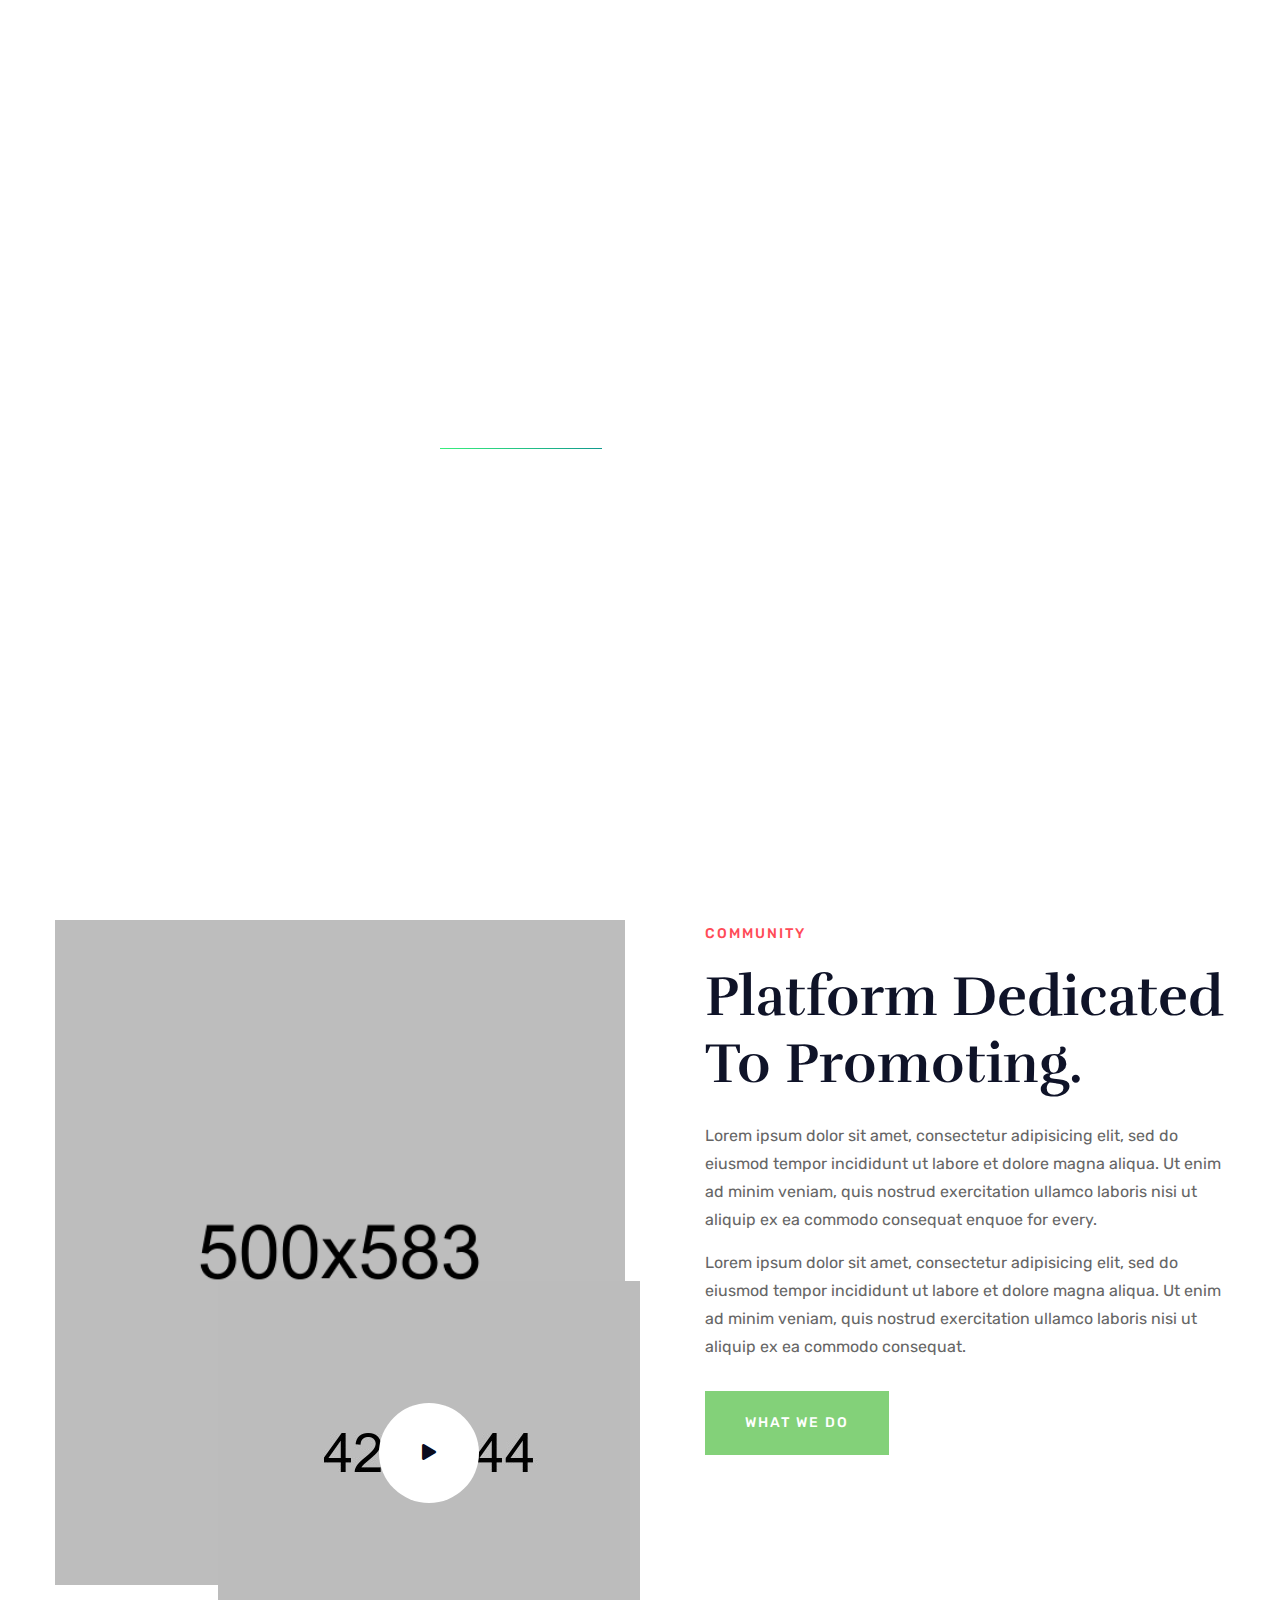
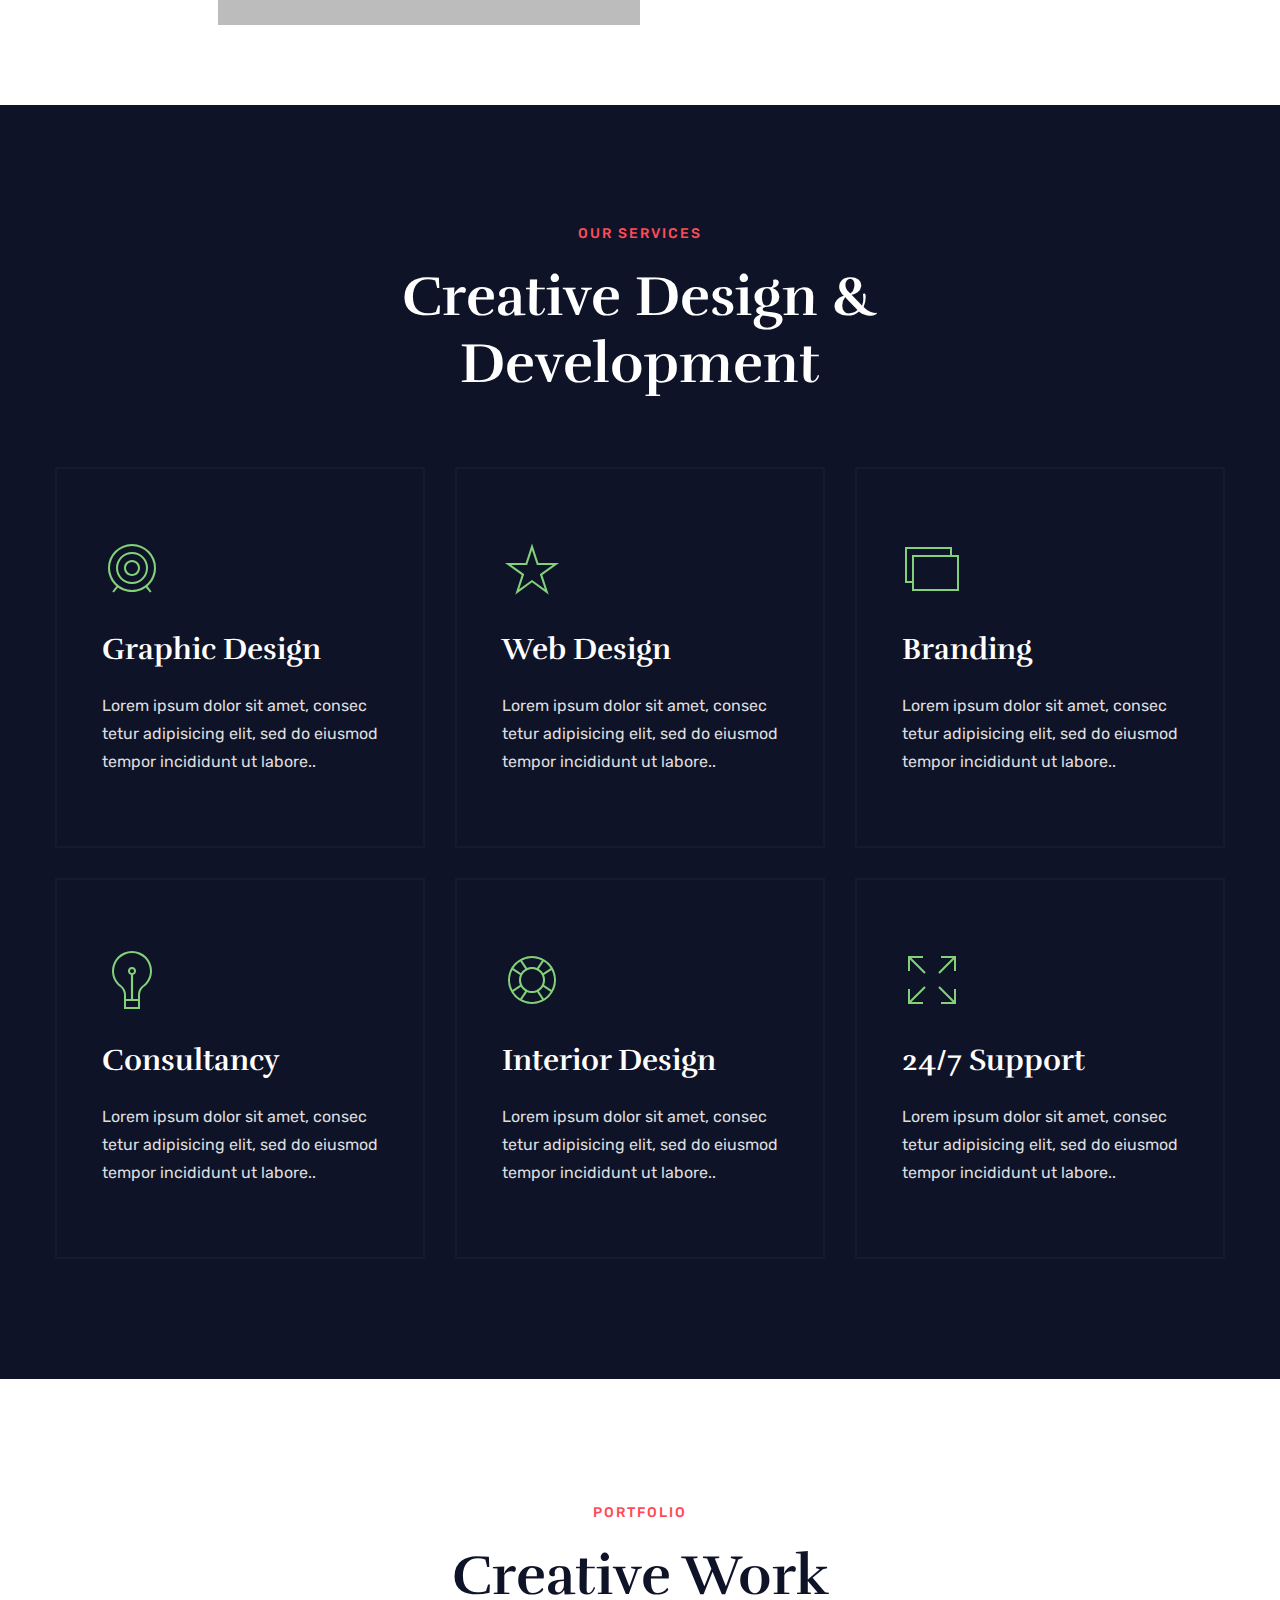
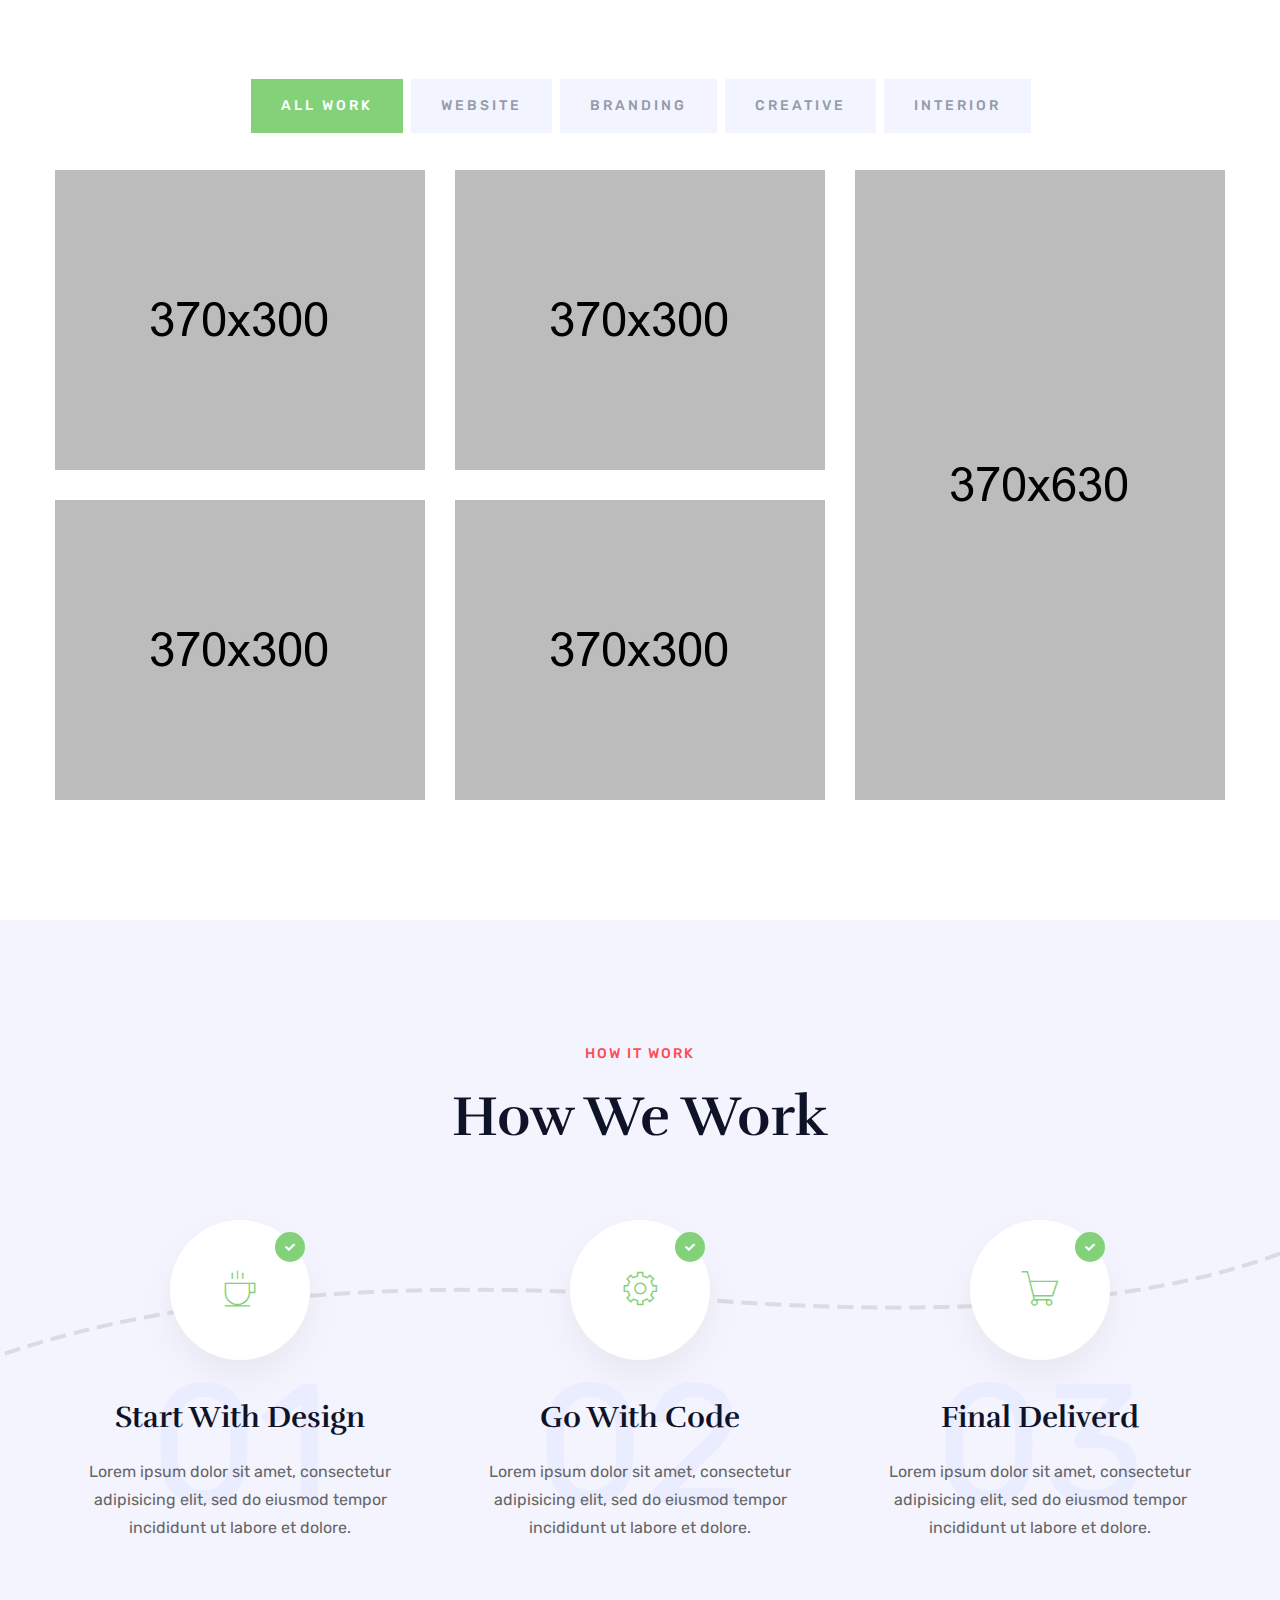
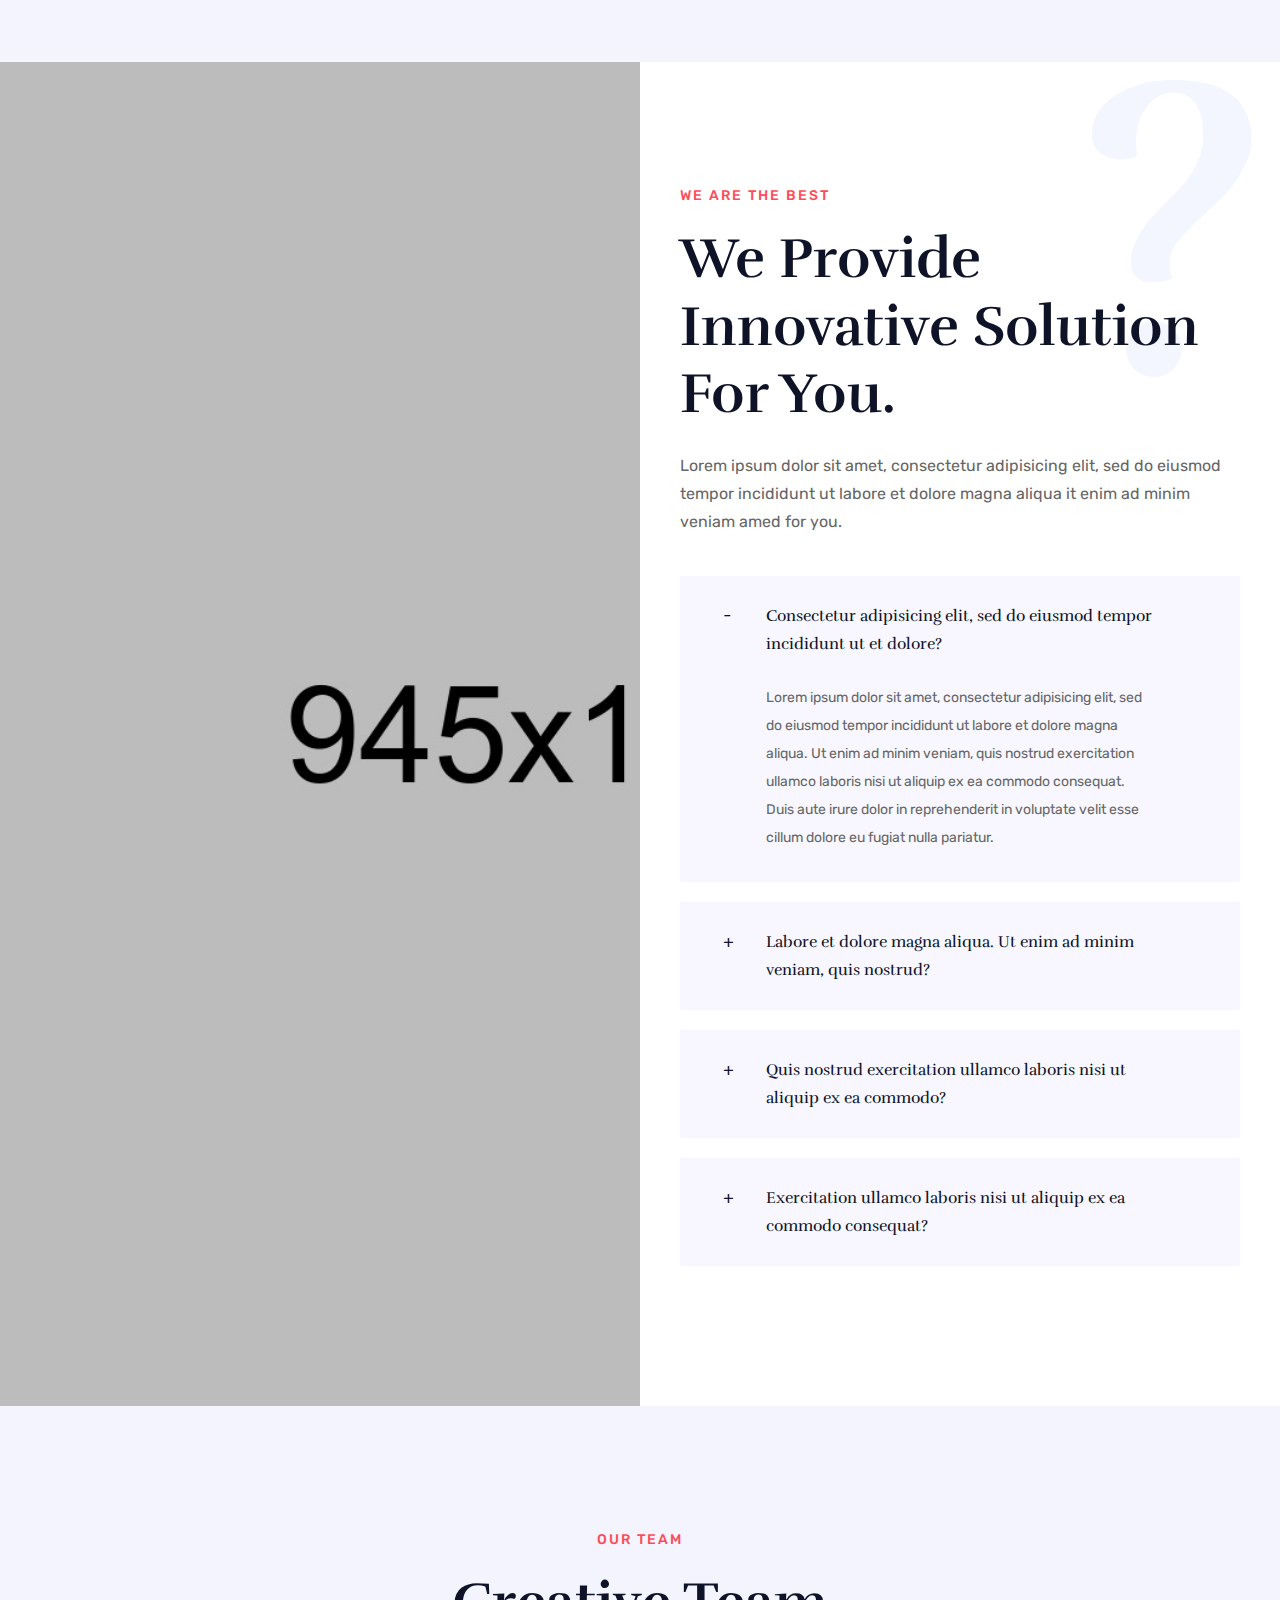
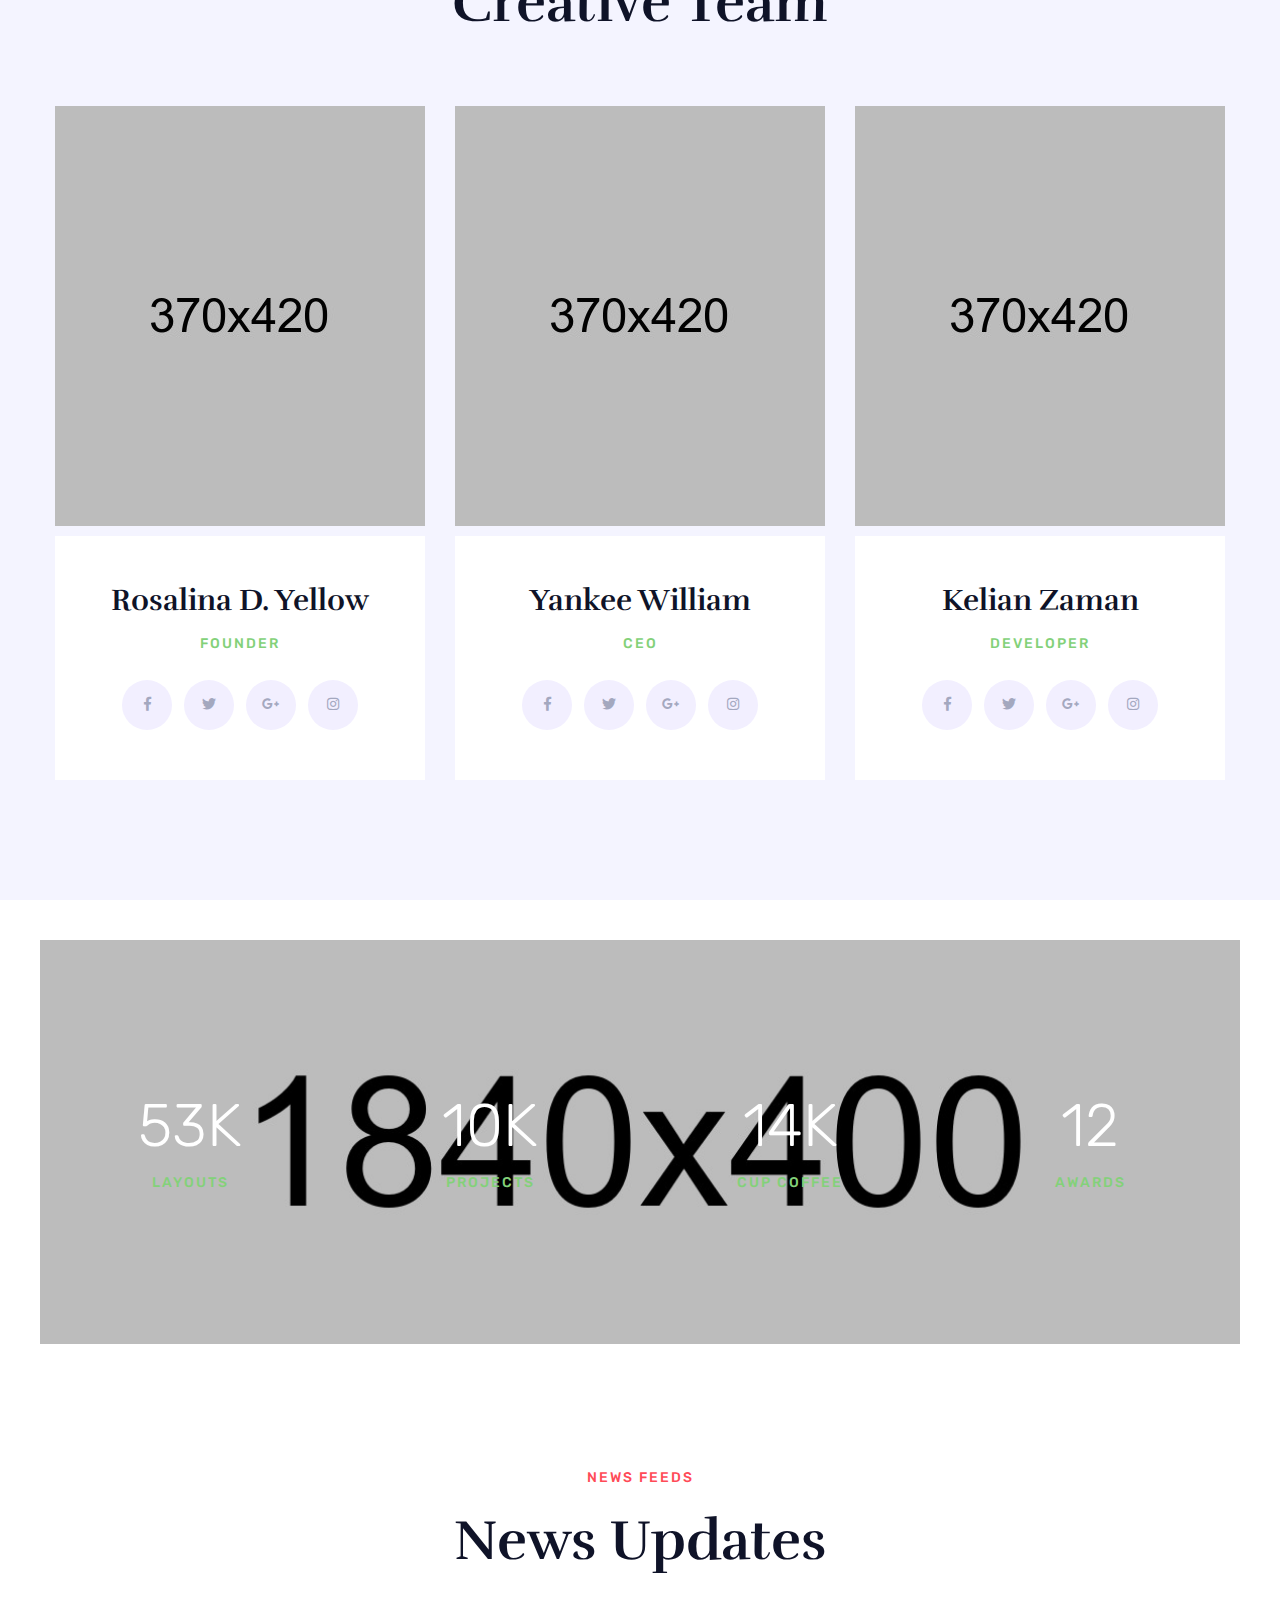
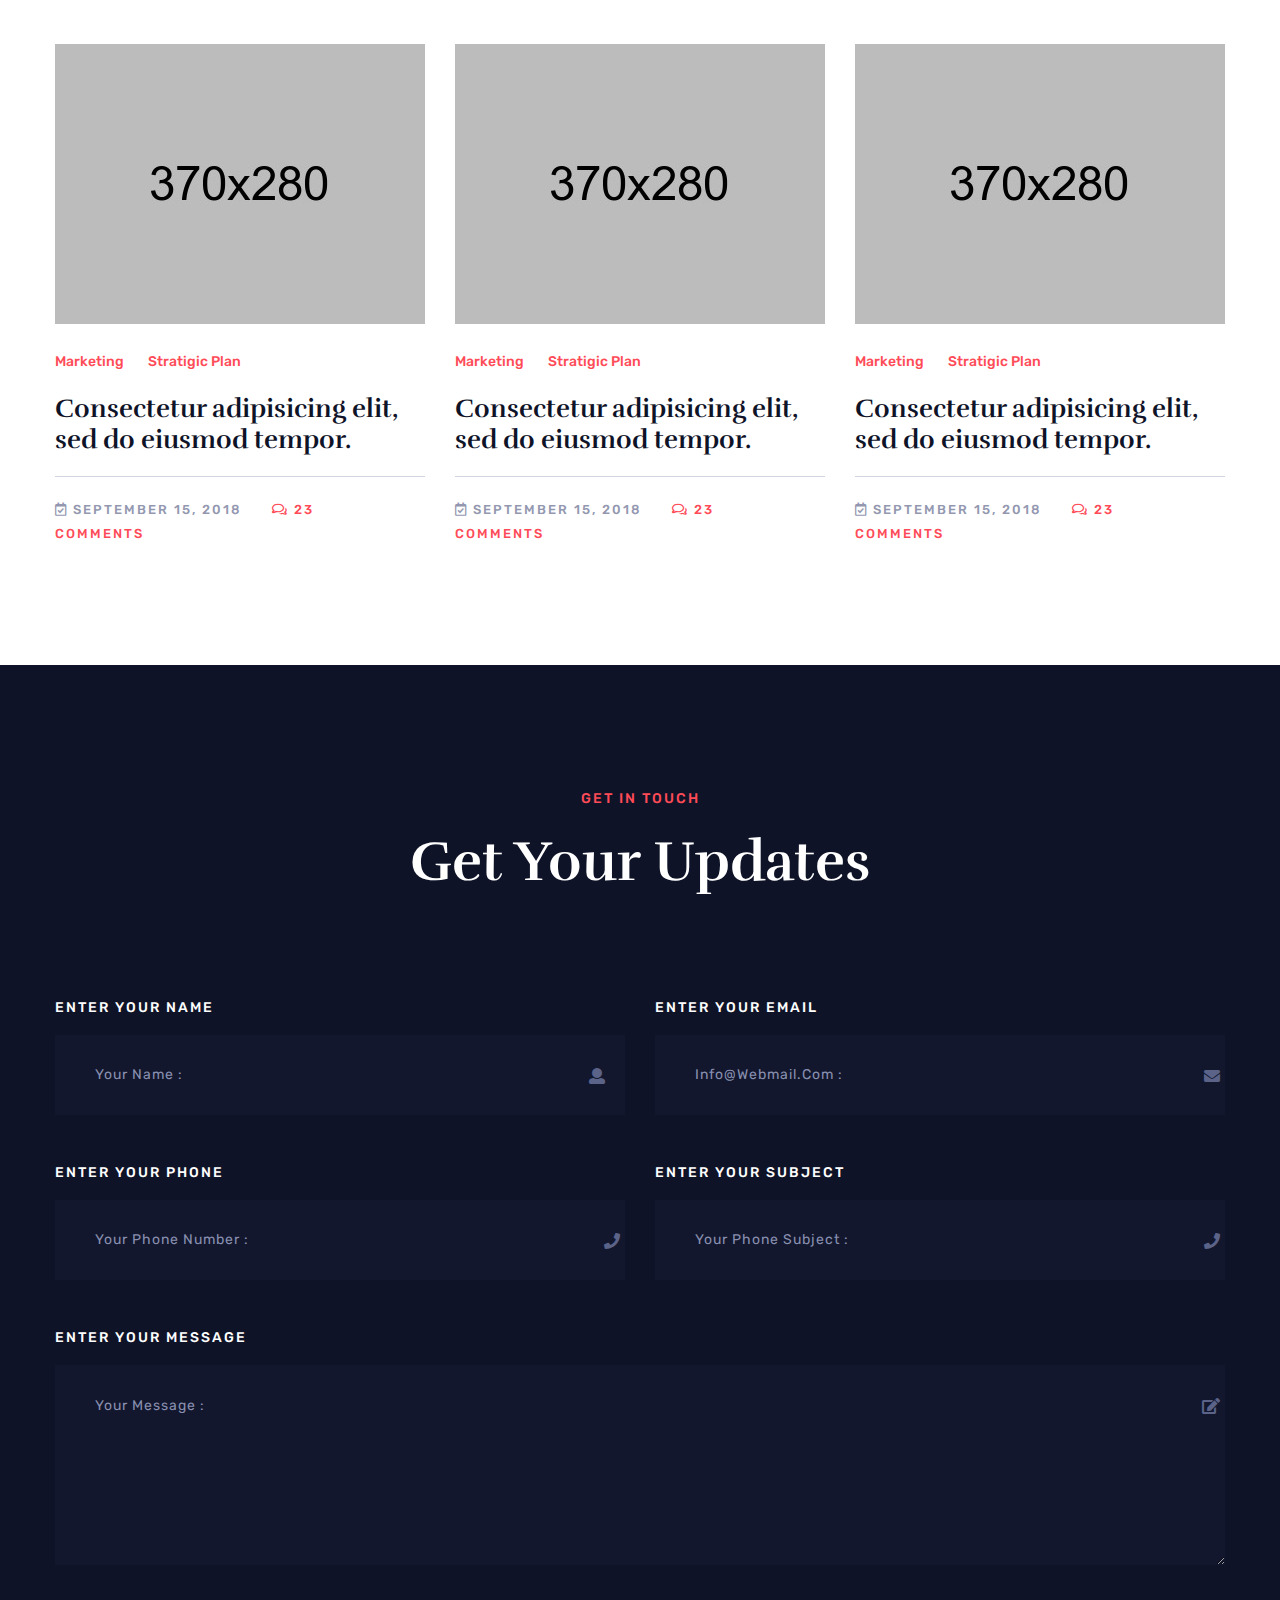
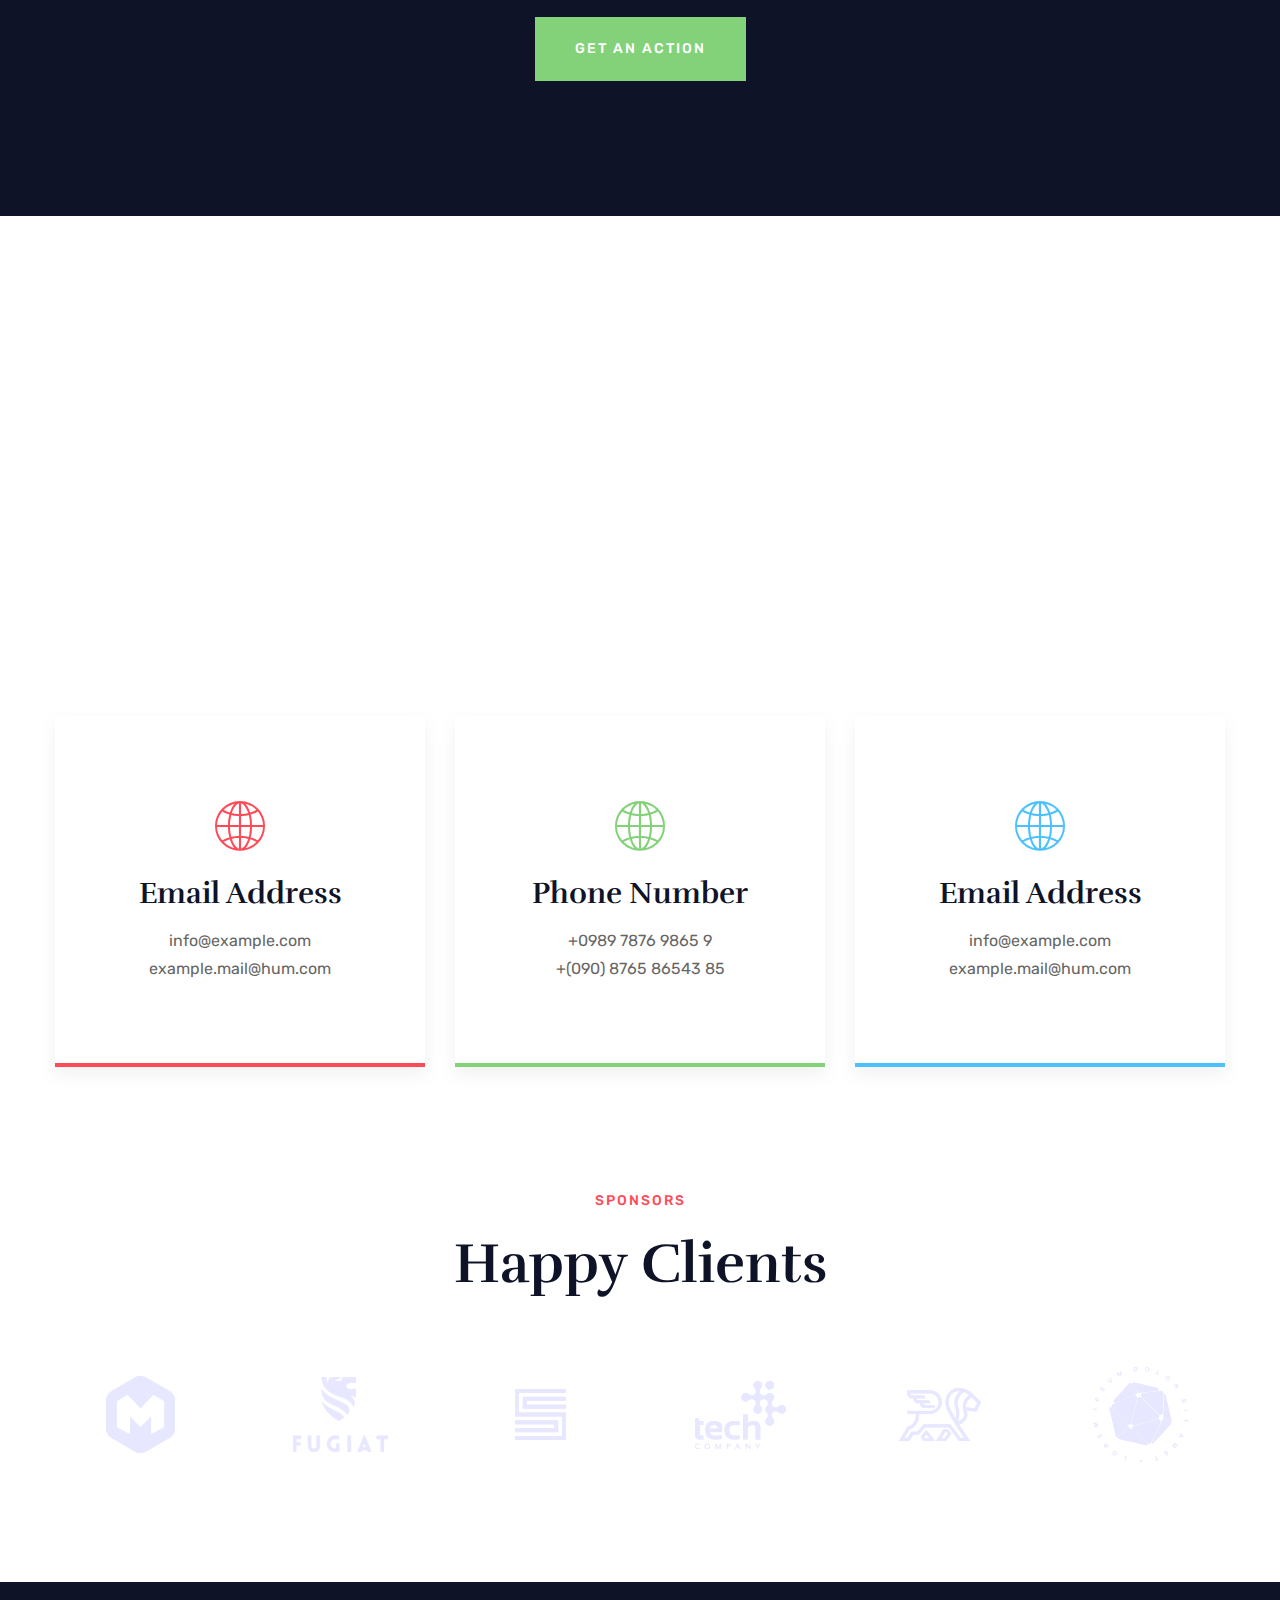
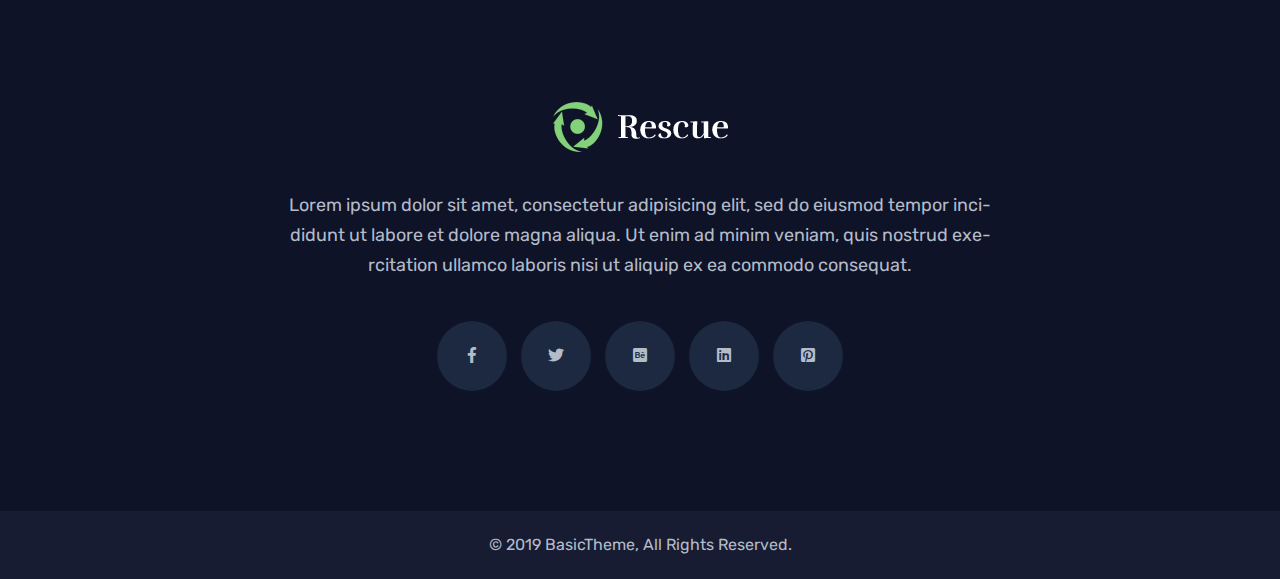
<file: index.html>
<!doctype html>
<html class="no-js" lang="zxx">
    <head>
        <meta charset="utf-8">
        <meta http-equiv="x-ua-compatible" content="ie=edge">
        <title>Sorva - Agency Landing Page HTML5 Template</title>
        <meta name="description" content="">
        <meta name="viewport" content="width=device-width, initial-scale=1">

        <link rel="manifest" href="site.webmanifest">
		<link rel="shortcut icon" type="image/x-icon" href="img/favicon.png">
        <!-- Place favicon.ico in the root directory -->

		<!-- CSS here -->
        <link rel="stylesheet" href="css/bootstrap.min.css">
        <link rel="stylesheet" href="css/owl.carousel.min.css">
        <link rel="stylesheet" href="css/animate.min.css">
        <link rel="stylesheet" href="css/magnific-popup.css">
        <link rel="stylesheet" href="css/fontawesome-all.min.css">
        <link rel="stylesheet" href="css/pe-icon-7-stroke.min.css">
        <link rel="stylesheet" href="css/slick.css">
        <link rel="stylesheet" href="css/default.css">
        <link rel="stylesheet" href="css/style.css">
        <link rel="stylesheet" href="css/responsive.css">
    </head>
    <body>


        <!-- loader -->
        <div class="loader-wrapper">
            <div class="loader"></div>
        </div>

        <!-- header -->
        <header>
            <div id="header-sticky" class="header-area">
                <div class="container-fluid">
                    <div class="row">
                        <div class="col-xl-2 col-lg-12 d-flex align-items-center">
                            <div class="logo">
                                <a href="index.html">
                                    <img src="img/logo/logo.png" alt="">
                                </a>
                            </div>
                        </div>
                        <div class="col-xl-8 col-lg-12">
                            <div class="responsive"><i class="fas fa-bars"></i></div>
                            <div class="main-menu">
                                <nav id="basic-nav">
                                    <ul class="basic-menu">
                                        <li class="active"><a href="#slider">Home</a></li>
                                        <li><a href="#about">About</a></li>
                                        <li><a href="#service">Service</a></li>
                                        <li><a href="#portfolio">Portfolio</a></li>
                                        <li><a href="#work">How It Work</a></li>
                                        <li><a href="#faq">Faq</a></li>
                                        <li><a href="#team">Team</a></li>
                                        <li><a href="#blog">Blog</a></li>
                                        <li><a href="#contact">Contact</a></li>
                                    </ul>
                                </nav>
                            </div>
                        </div>
                        <div class="col-xl-2 col-lg-2 d-none d-xl-block pl-0">
                            <div class="header-btn">
                                <a href="#" class="btn btn-red">Get started</a>
                            </div>
                        </div>
                    </div>
                </div>
            </div>
        </header>
        <!-- header -->
        <main>
            <!-- slider-area strat -->
            <section id="slider" class="slider-area">
                <div class="slider-active">
                    <div class="single-slider d-flex align-items-center" data-background="img/slider/slide1.jpg">
                        <div class="container">
                            <div class="row">
                                <div class="col-xl-10 offset-xl-1">
                                    <div class="slider-content text-center">
                                        <span data-animation="fadeInUp" data-delay=".2s">Creating digital business</span>
                                        <h2 data-animation="fadeInUp" data-delay=".4s">Our Job Goes Beyond Just
                                        Imagining & Creating</h2>
                                        <div class="slider-btn">
                                            <a href="#" class="btn btn-red" data-animation="fadeInLeft" data-delay=".6s">get started now</a>
                                            <a href="#" class="btn btn-transparent" data-animation="fadeInRight" data-delay=".8s">learn more</a>
                                        </div>
                                    </div>
                                </div>
                            </div>
                        </div>
                    </div>
                    <div class="single-slider d-flex align-items-center" data-background="img/slider/slide2.jpg">
                        <div class="container">
                            <div class="row">
                                <div class="col-xl-10 offset-xl-1">
                                    <div class="slider-content text-center">
                                        <span data-animation="fadeInUp" data-delay=".2s">Creating digital business</span>
                                        <h2 data-animation="fadeInUp" data-delay=".4s">We Discover  Digital Business to Help Brands </h2>
                                        <div class="slider-btn">
                                            <a href="#" class="btn btn-red" data-animation="fadeInLeft" data-delay=".6s">get started now</a>
                                            <a href="#" class="btn btn-transparent" data-animation="fadeInRight" data-delay=".8s">learn more</a>
                                        </div>
                                    </div>
                                </div>
                            </div>
                        </div>
                    </div>
                    <div class="single-slider d-flex align-items-center" data-background="img/slider/slide3.jpg">
                        <div class="container">
                            <div class="row">
                                <div class="col-xl-10 offset-xl-1">
                                    <div class="slider-content text-center">
                                        <span data-animation="fadeInUp" data-delay=".2s">Creating digital business</span>
                                        <h2 data-animation="fadeInUp" data-delay=".4s">We're an award winning digital design agency.</h2>
                                        <div class="slider-btn">
                                            <a href="#" class="btn btn-red" data-animation="fadeInLeft" data-delay=".6s">get started now</a>
                                            <a href="#" class="btn btn-transparent" data-animation="fadeInRight" data-delay=".8s">learn more</a>
                                        </div>
                                    </div>
                                </div>
                            </div>
                        </div>
                    </div>
                </div>

            </section>
            <!-- slider-area end -->
            <section id="about" class="about-area pt-120 pb-80">
                <div class="container">
                    <div class="row">
                        <div class="col-lg-6">
                            <div class="about-thumb mb-40">
                                <img src="img/bg/about.png" alt="">
                                <div class="bakix-video">
                                    <div class="inner-video">
                                        <img src="img/bg/video.jpg" alt="">
                                        <a class="popup-video" href="https://www.youtube.com/watch?v=Y6MlVop80y0"><i class="fas fa-play"></i></a>
                                    </div>
                                </div>
                            </div>
                        </div>
                        <div class="col-lg-6">
                            <div class="about-text mb-40">
                                <div class="section-title mb-25">
                                    <p><span></span> Community</p>
                                    <h1>Platform Dedicated
                                    To Promoting.</h1>
                                </div>
                                <p>Lorem ipsum dolor sit amet, consectetur adipisicing elit, sed do eiusmod tempor incididunt ut labore et dolore magna
                                aliqua. Ut enim ad minim veniam, quis nostrud exercitation ullamco laboris nisi ut aliquip ex ea commodo consequat
                                enquoe for every.</p>
                                <p>Lorem ipsum dolor sit amet, consectetur adipisicing elit, sed do eiusmod tempor incididunt ut labore et dolore magna
                                aliqua. Ut enim ad minim veniam, quis nostrud exercitation ullamco laboris nisi ut aliquip ex ea commodo consequat.</p>
                                <div class="about-btn mt-30">
                                    <a class="btn btn-green smoth-scroll" href="#service">what we do</a>
                                </div>
                            </div>
                        </div>
                    </div>
                </div>
            </section>
            <!-- services-area-start -->
            <section id="service" class="services-area pt-115 pb-90 black-bg">
                <div class="container">
                    <div class="row">
                        <div class="col-lg-6 col-md-8  offset-md-2 offset-lg-3">
                            <div class="section-title white-text text-center mb-70">
                                <p>our services</p>
                                <h1>Creative Design &
                                Development</h1>
                            </div>
                        </div>
                    </div>
                    <div class="row">
                        <div class="col-xl-4 col-lg-4 col-md-6">
                            <div class="services-wrapper mb-30">
                                <div class="servces-icon">
                                    <i class="pe-7s-target"></i>
                                </div>
                                <div class="services-text">
                                    <h2>Graphic Design</h2>
                                    <p>Lorem ipsum dolor sit amet, consec tetur adipisicing elit, sed do eiusmod tempor incididunt ut labore..</p>
                                </div>
                            </div>
                        </div>
                        <div class="col-xl-4 col-lg-4 col-md-6">
                            <div class="services-wrapper mb-30">
                                <div class="servces-icon">
                                    <i class="pe-7s-star"></i>
                                </div>
                                <div class="services-text">
                                    <h2>Web Design</h2>
                                    <p>Lorem ipsum dolor sit amet, consec tetur adipisicing elit, sed do eiusmod tempor incididunt ut labore..</p>
                                </div>
                            </div>
                        </div>
                        <div class="col-xl-4 col-lg-4 col-md-6">
                            <div class="services-wrapper mb-30">
                                <div class="servces-icon">
                                    <i class="pe-7s-photo-gallery"></i>
                                </div>
                                <div class="services-text">
                                    <h2>Branding</h2>
                                    <p>Lorem ipsum dolor sit amet, consec tetur adipisicing elit, sed do eiusmod tempor incididunt ut labore..</p>
                                </div>
                            </div>
                        </div>
                        <div class="col-xl-4 col-lg-4 col-md-6">
                            <div class="services-wrapper mb-30">
                                <div class="servces-icon">
                                    <i class="pe-7s-light"></i>
                                </div>
                                <div class="services-text">
                                    <h2>Consultancy</h2>
                                    <p>Lorem ipsum dolor sit amet, consec tetur adipisicing elit, sed do eiusmod tempor incididunt ut labore..</p>
                                </div>
                            </div>
                        </div>
                        <div class="col-xl-4 col-lg-4 col-md-6">
                            <div class="services-wrapper mb-30" >
                                <div class="servces-icon">
                                    <i class="pe-7s-help2"></i>
                                </div>
                                <div class="services-text">
                                    <h2>Interior Design</h2>
                                    <p>Lorem ipsum dolor sit amet, consec tetur adipisicing elit, sed do eiusmod tempor incididunt ut labore..</p>
                                </div>
                            </div>
                        </div>
                        <div class="col-xl-4 col-lg-4 col-md-6">
                            <div class="services-wrapper mb-30">
                                <div class="servces-icon">
                                    <i class="pe-7s-expand1"></i>
                                </div>
                                <div class="services-text">
                                    <h2>24/7 Support</h2>
                                    <p>Lorem ipsum dolor sit amet, consec tetur adipisicing elit, sed do eiusmod tempor incididunt ut labore.. </p>
                                </div>
                            </div>
                        </div>
                    </div>

                </div>
            </section>
            <!-- services-area-end -->
            <!-- portfolio-area-start -->
            <section id="portfolio" class="portfolio-area pb-90 pt-120">
                <div class="container">
                    <div class="row">
                        <div class="col-xl-6 offset-xl-3">
                            <div class="section-title text-center mb-70">
                                <p>portfolio</p>
                                <h1>Creative Work</h1>
                            </div>
                        </div>
                    </div>
                    <div class="row">
                        <div class="col-xl-12">
                            <div class="portfolio-menu mb-30 text-center">
                                <button class="active" data-filter="*">all work</button>
                                <button data-filter=".cat1">website</button>
                                <button data-filter=".cat2">branding</button>
                                <button data-filter=".cat3"> creative</button>
                                <button data-filter=".cat4">interior</button>
                            </div>
                        </div>
                    </div>
                    <div class="row grid">
                        <div class="col-xl-4 col-lg-4 col-md-6 grid-item cat1 cat4">
                            <div class="portfolio-wrapper mb-30" data-tilt data-tilt-perspective="3000">
                                <div class="portfolio-img">
                                    <img src="img/work/img1.jpg" alt="">
                                    <div class="portfolio-text">
                                        <span>Branding</span>
                                        <h3><a href="#">Web Design</a></h3>
                                        <div class="portfolio-icon">
                                            <a class="popup-image" href="img/work/img1.jpg"><i class="fas fa-search"></i></a>
                                            <a href="#"><i class="fas fa-link"></i></a>
                                        </div>
                                    </div>
                                </div>
                            </div>
                        </div>
                        <div class="col-xl-4 col-lg-4 col-md-6 grid-item cat5 cat2">
                            <div class="portfolio-wrapper mb-30" data-tilt data-tilt-perspective="3000">
                                <div class="portfolio-img">
                                    <img src="img/work/img2.jpg" alt="">
                                    <div class="portfolio-text">
                                        <span>Branding</span>
                                        <h3><a href="#">Graphics Design</a></h3>
                                        <div class="portfolio-icon">
                                            <a class="popup-image" href="img/work/img2.jpg"><i class="fas fa-search"></i></a>
                                            <a href="#"><i class="fas fa-link"></i></a>
                                        </div>
                                    </div>
                                </div>
                            </div>
                        </div>
                        <div class="col-xl-4 col-lg-4 col-md-6 grid-item cat3 cat4">
                            <div class="portfolio-wrapper mb-30" data-tilt data-tilt-perspective="3000">
                                <div class="portfolio-img">
                                    <img src="img/work/img3.jpg" alt="">
                                    <div class="portfolio-text">
                                        <span>Branding</span>
                                        <h3><a href="#">Logo Design</a></h3>
                                        <div class="portfolio-icon">
                                            <a class="popup-image" href="img/work/img3.jpg"><i class="fas fa-search"></i></a>
                                            <a href="#"><i class="fas fa-link"></i></a>
                                        </div>
                                    </div>
                                </div>
                            </div>
                        </div>
                        <div class="col-xl-4 col-lg-4 col-md-6 grid-item cat1 cat5">
                            <div class="portfolio-wrapper mb-30" data-tilt data-tilt-perspective="3000">
                                <div class="portfolio-img">
                                    <img src="img/work/img4.jpg" alt="">
                                    <div class="portfolio-text">
                                        <span>Branding</span>
                                        <h3><a href="#">Business Plan</a></h3>
                                        <div class="portfolio-icon">
                                            <a class="popup-image" href="img/work/img4.jpg"><i class="fas fa-search"></i></a>
                                            <a href="#"><i class="fas fa-link"></i></a>
                                        </div>
                                    </div>
                                </div>
                            </div>
                        </div>
                        <div class="col-xl-4 col-lg-4 col-md-6 grid-item cat3 cat2">
                            <div class="portfolio-wrapper mb-30" data-tilt data-tilt-perspective="3000">
                                <div class="portfolio-img">
                                    <img src="img/work/img5.jpg" alt="">
                                    <div class="portfolio-text">
                                        <span>Branding</span>
                                        <h3><a href="#">Current Offer</a></h3>
                                        <div class="portfolio-icon">
                                            <a class="popup-image" href="img/work/img5.jpg"><i class="fas fa-search"></i></a>
                                            <a href="#"><i class="fas fa-link"></i></a>
                                        </div>
                                    </div>
                                </div>
                            </div>
                        </div>
                    </div>
                </div>
            </section>
            <!-- portfolio-area-start -->
            <!-- work-process-area -->
            <section id="work" class="work-process-area grey-bg pt-120 pb-90" data-background="img/bg/line.png">
                <div class="container">
                    <div class="row">
                        <div class="col-xl-6 offset-xl-3">
                            <div class="section-title text-center mb-70">
                                <p>how it work</p>
                                <h1>How We Work</h1>
                            </div>
                        </div>
                    </div>
                    <div class="row">
                        <div class="col-lg-4 col-md-6">
                            <div class="single__process text-center mb-30">
                                <div class="single__process-icon mb-40">
                                    <span class="pe-7s-coffee"></span>
                                    <i class="fas fa-check"></i>
                                </div>
                                <div class="single__process-content">
                                    <div class="number">01</div>
                                    <h4>Start With Design</h4>
                                    <p>Lorem ipsum dolor sit amet, consectetur adipisicing elit, sed do eiusmod tempor incididunt ut labore et dolore.</p>
                                </div>
                            </div>
                        </div>
                        <div class="col-lg-4 col-md-6">
                            <div class="single__process text-center mb-30">
                                <div class="single__process-icon mb-40">
                                    <span class="pe-7s-config"></span>
                                    <i class="fas fa-check"></i>
                                </div>
                                <div class="single__process-content">
                                    <div class="number">02</div>
                                    <h4>Go With Code</h4>
                                    <p>Lorem ipsum dolor sit amet, consectetur adipisicing elit, sed do eiusmod tempor incididunt ut labore et dolore.</p>
                                </div>
                            </div>
                        </div>
                        <div class="col-lg-4 col-md-6">
                            <div class="single__process text-center mb-30">
                                <div class="single__process-icon mb-40">
                                    <span class="pe-7s-cart"></span>
                                    <i class="fas fa-check"></i>
                                </div>
                                <div class="single__process-content">
                                    <div class="number">03</div>
                                    <h4>Final Deliverd</h4>
                                    <p>Lorem ipsum dolor sit amet, consectetur adipisicing elit, sed do eiusmod tempor incididunt ut labore et dolore.</p>
                                </div>
                            </div>
                        </div>
                    </div>
                </div>
            </section>
            <!-- work-process-area-end -->
            <section id="faq" class="faq-area">
                <div class="qus-img bounce-animate"><img src="img/bg/qus.png" alt=""></div>
                <div class="row no-gutters">
                    <div class="col-xl-6">
                        <div class="faq-img" data-background="img/bg/faq.jpg"></div>
                    </div>
                    <div class="col-xl-6">
                        <div class="faq-box">
                            <div class="section-title mb-25">
                                <p>we are the best</p>
                                <h1>We Provide Innovative
                                Solution For You.</h1>
                            </div>
                            <p>Lorem ipsum dolor sit amet, consectetur adipisicing elit, sed do eiusmod tempor incididunt ut labore et dolore magna
                            aliqua it enim ad minim veniam amed for you.</p>
                            <div id="accordion" class="mt-40">
                                <div class="card">
                                    <div class="card-header" id="headingOne">
                                        <h5 class="mb-0">
                                            <a href="#" class="btn-link" data-toggle="collapse" data-target="#collapseOne" aria-expanded="true"
                                                aria-controls="collapseOne">
                                                Consectetur adipisicing elit, sed do eiusmod tempor incididunt ut et dolore?
                                            </a>
                                        </h5>
                                    </div>

                                    <div id="collapseOne" class="collapse show" aria-labelledby="headingOne" data-parent="#accordion">
                                        <div class="card-body">
                                            <p>Lorem ipsum dolor sit amet, consectetur adipisicing elit, sed do eiusmod tempor incididunt ut labore et dolore magna
                                            aliqua. Ut enim ad minim veniam, quis nostrud exercitation ullamco laboris nisi ut aliquip ex ea commodo consequat.
                                            Duis aute irure dolor in reprehenderit in voluptate velit esse cillum dolore eu fugiat nulla pariatur.</p>
                                        </div>
                                    </div>
                                </div>
                                <div class="card">
                                    <div class="card-header" id="headingTwo">
                                        <h5 class="mb-0">
                                            <a href="#" class="btn-link collapsed" data-toggle="collapse" data-target="#collapseTwo" aria-expanded="false"
                                                aria-controls="collapseTwo">
                                                Labore et dolore magna aliqua. Ut enim ad minim veniam, quis nostrud?
                                            </a>
                                        </h5>
                                    </div>
                                    <div id="collapseTwo" class="collapse" aria-labelledby="headingTwo" data-parent="#accordion">
                                        <div class="card-body">
                                            <p>Lorem ipsum dolor sit amet, consectetur adipisicing elit, sed do eiusmod tempor incididunt ut labore et dolore magna
                                            aliqua. Ut enim ad minim veniam, quis nostrud exercitation ullamco laboris nisi ut aliquip ex ea commodo consequat.
                                            Duis aute irure dolor in reprehenderit in voluptate velit esse cillum dolore eu fugiat nulla pariatur.</p>
                                        </div>
                                    </div>
                                </div>
                                <div class="card">
                                    <div class="card-header" id="headingThree">
                                        <h5 class="mb-0">
                                            <a href="#" class="btn-link collapsed" data-toggle="collapse" data-target="#collapseThree" aria-expanded="false"
                                                aria-controls="collapseThree">
                                                Quis nostrud exercitation ullamco laboris nisi ut aliquip ex ea commodo?
                                            </a>
                                        </h5>
                                    </div>
                                    <div id="collapseThree" class="collapse" aria-labelledby="headingThree" data-parent="#accordion">
                                        <div class="card-body">
                                            <p>Lorem ipsum dolor sit amet, consectetur adipisicing elit, sed do eiusmod tempor incididunt ut labore et dolore magna
                                            aliqua. Ut enim ad minim veniam, quis nostrud exercitation ullamco laboris nisi ut aliquip ex ea commodo consequat.
                                            Duis aute irure dolor in reprehenderit in voluptate velit esse cillum dolore eu fugiat nulla pariatur.</p>
                                        </div>
                                    </div>
                                </div>
                                <div class="card">
                                    <div class="card-header" id="headingFour">
                                        <h5 class="mb-0">
                                            <a href="#" class="btn-link collapsed" data-toggle="collapse" data-target="#collapseFour" aria-expanded="false"
                                                aria-controls="collapseFour">
                                                Exercitation ullamco laboris nisi ut aliquip ex ea commodo consequat?
                                            </a>
                                        </h5>
                                    </div>
                                    <div id="collapseFour" class="collapse" aria-labelledby="headingFour" data-parent="#accordion">
                                        <div class="card-body">
                                            <p>Lorem ipsum dolor sit amet, consectetur adipisicing elit, sed do eiusmod tempor incididunt ut labore et dolore magna
                                            aliqua. Ut enim ad minim veniam, quis nostrud exercitation ullamco laboris nisi ut aliquip ex ea commodo consequat.
                                            Duis aute irure dolor in reprehenderit in voluptate velit esse cillum dolore eu fugiat nulla pariatur.</p>
                                        </div>
                                    </div>
                                </div>
                            </div>
                        </div>
                    </div>
                </div>
            </section>
            <!-- team-area start -->
            <section id="team" class="team-area grey-bg pt-120 pb-90">
                <div class="container">
                    <div class="row">
                        <div class="col-xl-6 offset-xl-3">
                            <div class="section-title text-center mb-70">
                                <p>our team</p>
                                <h1>Creative Team</h1>
                            </div>
                        </div>
                    </div>
                    <div class="row">
                        <div class="col-xl-4 col-lg-4 col-md-6">
                            <div class="team-box text-center mb-30">
                                <div class="team-thumb">
                                    <img src="img/team/team1.jpg" alt="">
                                </div>
                                <div class="team-content white-bg">
                                    <div class="team-title">
                                        <h3>Rosalina D. Yellow</h3>
                                        <span>Founder</span>
                                    </div>
                                    <div class="team-about-icon">
                                        <a href="#">
                                            <i class="fab fa-facebook-f"></i>
                                        </a>
                                        <a href="#">
                                            <i class="fab fa-twitter"></i>
                                        </a>
                                        <a href="#">
                                            <i class="fab fa-google-plus-g"></i>
                                        </a>
                                        <a href="#">
                                            <i class="fab fa-instagram"></i>
                                        </a>
                                    </div>
                                </div>
                            </div>
                        </div>
                        <div class="col-xl-4 col-lg-4 col-md-6">
                            <div class="team-box text-center mb-30">
                                <div class="team-thumb">
                                    <img src="img/team/team2.jpg" alt="">
                                </div>
                                <div class="team-content white-bg">
                                    <div class="team-title">
                                        <h3>Yankee William</h3>
                                        <span>ceo</span>
                                    </div>
                                    <div class="team-about-icon">
                                        <a href="#">
                                            <i class="fab fa-facebook-f"></i>
                                        </a>
                                        <a href="#">
                                            <i class="fab fa-twitter"></i>
                                        </a>
                                        <a href="#">
                                            <i class="fab fa-google-plus-g"></i>
                                        </a>
                                        <a href="#">
                                            <i class="fab fa-instagram"></i>
                                        </a>
                                    </div>
                                </div>
                            </div>
                        </div>
                        <div class="col-xl-4 col-lg-4 col-md-6">
                            <div class="team-box text-center mb-30">
                                <div class="team-thumb">
                                    <img src="img/team/team3.jpg" alt="">
                                </div>
                                <div class="team-content white-bg">
                                    <div class="team-title">
                                        <h3>Kelian Zaman</h3>
                                        <span>developer</span>
                                    </div>
                                    <div class="team-about-icon">
                                        <a href="#">
                                            <i class="fab fa-facebook-f"></i>
                                        </a>
                                        <a href="#">
                                            <i class="fab fa-twitter"></i>
                                        </a>
                                        <a href="#">
                                            <i class="fab fa-google-plus-g"></i>
                                        </a>
                                        <a href="#">
                                            <i class="fab fa-instagram"></i>
                                        </a>
                                    </div>
                                </div>
                            </div>
                        </div>
                    </div>
                </div>
            </section>
            <!-- team-area end -->
            <!-- fact-area start -->
            <section class="fact-area pt-150 pb-110" data-background="img/bg/fact.jpg">
                <div class="container">
                    <div class="row">
                        <div class="col-lg-3 col-md-6">
                            <div class="fact text-center mb-40">
                                <h3>53K</h3>
                                <span>Layouts</span>
                            </div>
                        </div>
                        <div class="col-lg-3 col-md-6">
                            <div class="fact text-center mb-40">
                                <h3>10K</h3>
                                <span>projects</span>
                            </div>
                        </div>
                        <div class="col-lg-3 col-md-6">
                            <div class="fact text-center mb-40">
                                <h3>14K</h3>
                                <span>cup coffee</span>
                            </div>
                        </div>
                        <div class="col-lg-3 col-md-6">
                            <div class="fact text-center mb-40">
                                <h3>12</h3>
                                <span>awards</span>
                            </div>
                        </div>
                    </div>
                </div>
            </section>
            <!-- fact-area end -->
            <!-- news-area start -->
            <section id="blog" class="news-area pt-120 pb-80">
                <div class="container">
                    <div class="row">
                        <div class="col-xl-6 offset-xl-3">
                            <div class="section-title text-center mb-70">
                                <p>news feeds</p>
                                <h1>News Updates</h1>
                            </div>
                        </div>
                    </div>
                    <div class="row">
                        <div class="col-lg-4 col-md-6">
                            <div class="latest-news mb-40">
                                <div class="news-thumb mb-25">
                                    <a href="#"><img src="img/blog/home/b1.jpg" alt=""></a>
                                </div>
                                <div class="news-cat mb-20">
                                    <a href="#">Marketing</a>
                                    <a href="#">Stratigic Plan</a>
                                </div>
                                <h3 class="news-title mb-20"><a href="#">Consectetur adipisicing elit, sed
                                do eiusmod tempor.</a></h3>
                                <div class="news-meta">
                                    <span><i class="far fa-calendar-check"></i> September 15, 2018 </span>
                                    <span><a href="#"><i class="far fa-comments"></i> 23 Comments</a></span>
                                </div>
                            </div>
                        </div>
                        <div class="col-lg-4 col-md-6">
                            <div class="latest-news mb-40">
                                <div class="news-thumb mb-25">
                                    <a href="#"><img src="img/blog/home/b2.jpg" alt=""></a>
                                </div>
                                <div class="news-cat mb-20">
                                    <a href="#">Marketing</a>
                                    <a href="#">Stratigic Plan</a>
                                </div>
                                <h3 class="news-title mb-20"><a href="#">Consectetur adipisicing elit, sed
                                do eiusmod tempor.</a></h3>
                                <div class="news-meta">
                                    <span><i class="far fa-calendar-check"></i> September 15, 2018 </span>
                                    <span><a href="#"><i class="far fa-comments"></i> 23 Comments</a></span>
                                </div>
                            </div>
                        </div>
                        <div class="col-lg-4 col-md-6">
                            <div class="latest-news mb-40">
                                <div class="news-thumb mb-25">
                                    <a href="#"><img src="img/blog/home/b3.jpg" alt=""></a>
                                </div>
                                <div class="news-cat mb-20">
                                    <a href="#">Marketing</a>
                                    <a href="#">Stratigic Plan</a>
                                </div>
                                <h3 class="news-title mb-20"><a href="#">Consectetur adipisicing elit, sed
                                do eiusmod tempor.</a></h3>
                                <div class="news-meta">
                                    <span><i class="far fa-calendar-check"></i> September 15, 2018 </span>
                                    <span><a href="#"><i class="far fa-comments"></i> 23 Comments</a></span>
                                </div>
                            </div>
                        </div>
                    </div>
                </div>
            </section>
            <!-- news-area end -->
            <!-- contact-area start -->
            <section id="contact" class="contact-area black-bg pt-120 pb-120">
                <div class="container">
                    <div class="row">
                        <div class="col-xl-6 offset-xl-3">
                            <div class="section-title white-text text-center mb-100">
                                <p>get in touch</p>
                                <h1>Get Your Updates</h1>
                            </div>
                        </div>
                    </div>
                    <div class="row">
                        <div class="col-xl-12">
                            <div class="contact-wrapper">
                                <form action="mail.php" id="contact-form" method="POST">
                                    <div class="row">
                                        <div class="col-lg-6 mb-45">
                                            <div class="contact-name c-icon">
                                                <label for="name">Enter your name</label>
                                                <input id="name" name="name" placeholder="Your name :" type="text">
                                            </div>
                                        </div>
                                        <div class="col-lg-6 mb-45">
                                            <div class="contact-email c-icon">
                                                <label for="email">Enter your email</label>
                                                <input id="email" name="email" placeholder="info@webmail.com :" type="email">
                                            </div>
                                        </div>
                                        <div class="col-lg-6 mb-45">
                                            <div class="contact-phone c-icon">
                                                <label for="phone">Enter your phone</label>
                                                <input id="phone" name="phone" placeholder="your phone number :" type="text">
                                            </div>
                                        </div>
                                        <div class="col-lg-6 mb-45">
                                            <div class="contact-phone c-icon">
                                                <label for="subject">Enter your subject</label>
                                                <input id="subject" name="subject" placeholder="your phone subject :" type="text">
                                            </div>
                                        </div>
                                        <div class="col-lg-12 mb-45">
                                            <div class="contact-message c-icon">
                                                <label for="message">Enter your message</label>
                                                <textarea id="message" name="message" cols="30" rows="10" placeholder="your message :"></textarea>
                                            </div>
                                        </div>
                                        <div class="col-lg-12">
                                            <div class="contact-butoon text-center">
                                                <button class="btn btn-green" type="submit">Get An Action</button>
                                            </div>
                                        </div>
                                    </div>
                                    <p class="form-message"></p>
                                </form>
                            </div>
                        </div>
                    </div>
                </div>
            </section>
            <!-- contact-area end -->
            <!-- map-area start -->
            <section  class="map-area pb-80">
                <div id="contact-map" class="contact-map"></div>
                <div class="container">
                    <div class="row contact-info">
                        <div class="col-lg-4">
                            <div class="contact-list text-center mb-40">
                                <i class="pe-7s-global"></i>
                                <h3>Email Address</h3>
                                <p>info@example.com</p>
                                <p>example.mail@hum.com</p>
                            </div>
                        </div>
                        <div class="col-lg-4">
                            <div class="contact-list text-center mb-40">
                                <i class="pe-7s-global"></i>
                                <h3>Phone Number</h3>
                                <p>+0989 7876 9865 9</p>
                                <p>+(090) 8765 86543 85</p>
                            </div>
                        </div>
                        <div class="col-lg-4">
                            <div class="contact-list text-center mb-40">
                                <i class="pe-7s-global"></i>
                                <h3>Email Address</h3>
                                <p>info@example.com</p>
                                <p>example.mail@hum.com</p>
                            </div>
                        </div>
                    </div>
                </div>
            </section>
            <!-- map-area end -->
            <section class="brand-area pb-120">
                <div class="container">
                    <div class="row">
                        <div class="col-xl-6 offset-xl-3">
                            <div class="section-title text-center mb-70">
                                <p>sponsors</p>
                                <h1>Happy Clients</h1>
                            </div>
                        </div>
                    </div>
                    <div class="brand-active owl-carousel">
                        <div class="single-brand">
                            <img src="img/brand/brand1.png" alt="">
                        </div>
                        <div class="single-brand">
                            <img src="img/brand/brand2.png" alt="">
                        </div>
                        <div class="single-brand">
                            <img src="img/brand/brand3.png" alt="">
                        </div>
                        <div class="single-brand">
                            <img src="img/brand/brand4.png" alt="">
                        </div>
                        <div class="single-brand">
                            <img src="img/brand/brand5.png" alt="">
                        </div>
                        <div class="single-brand">
                            <img src="img/brand/brand6.png" alt="">
                        </div>
                        <div class="single-brand">
                            <img src="img/brand/brand2.png" alt="">
                        </div>
                    </div>
                </div>
            </section>

        </main>


        <!-- footer-area-start -->
        <footer>
            <div class="footer-area black-bg pt-120 pb-120">
                <div class="container">
                    <div class="row">
                        <div class="col-xl-8 col-lg-8 offset-lg-2 offset-xl-2">
                            <div class="footer-wrapper text-center">
                                <div class="footer-logo">
                                    <a href="index.html"><img src="img/logo/footer.png" alt="" /></a>
                                </div>
                                <div class="footer-text">
                                    <p>Lorem ipsum dolor sit amet, consectetur adipisicing elit, sed do eiusmod tempor inci-
                                        didunt ut labore et dolore magna aliqua. Ut enim ad minim veniam, quis nostrud exe-
                                        rcitation ullamco laboris nisi ut aliquip ex ea commodo consequat. </p>
                                </div>
                                <div class="footer-icon">
                                    <a href="#"><i class="fab fa-facebook-f"></i></a>
                                    <a href="#"><i class="fab fa-twitter"></i></a>
                                    <a href="#"><i class="fab fa-behance-square"></i></a>
                                    <a href="#"><i class="fab fa-linkedin"></i></a>
                                    <a href="#"><i class="fab fa-pinterest-square"></i></a>
                                </div>
                            </div>
                        </div>
                    </div>
                </div>
            </div>
            <div class="copyright-area">
                <div class="container">
                    <div class="row">
                        <div class="col-12">
                            <div class="copyright text-center">
                                <p>© 2019 BasicTheme, All Rights Reserved.</p>
                            </div>
                        </div>
                    </div>
                </div>
            </div>
        </footer>
        <!-- footer-area-end -->





		<!-- JS here -->
        <script src="js/vendor/modernizr-3.5.0.min.js"></script>
        <script src="js/vendor/jquery-1.12.4.min.js"></script>
        <script src="js/popper.min.js"></script>
        <script src="js/bootstrap.min.js"></script>
        <script src="js/owl.carousel.min.js"></script>
        <script src="js/isotope.pkgd.min.js"></script>
        <script src="js/one-page-nav-min.js"></script>
        <script src="js/slick.min.js"></script>
        <script src="js/ajax-form.js"></script>
        <script src="js/wow.min.js"></script>
        <script src="js/jquery.scrollUp.min.js"></script>
        <script src="js/imagesloaded.pkgd.min.js"></script>
        <script src="js/jquery.magnific-popup.min.js"></script>
        <script src="https://maps.app.goo.gl/1zE8NMJrhh9CFhwR9"></script>
        <script src="js/plugins.js"></script>
        <script src="js/main.js"></script>
    </body>
</html>
</file>
<file: css/default.css>
/* Deafult Margin & Padding */
/*-- Margin Top --*/
.mt-5 {
	margin-top: 5px;
}
.mt-10 {
	margin-top: 10px;
}
.mt-15 {
	margin-top: 15px;
}
.mt-20 {
	margin-top: 20px;
}
.mt-25 {
	margin-top: 25px;
}
.mt-30 {
	margin-top: 30px;
}
.mt-35 {
	margin-top: 35px;
}
.mt-40 {
	margin-top: 40px;
}
.mt-45 {
	margin-top: 45px;
}
.mt-50 {
	margin-top: 50px;
}
.mt-55 {
	margin-top: 55px;
}
.mt-60 {
	margin-top: 60px;
}
.mt-65 {
	margin-top: 65px;
}
.mt-70 {
	margin-top: 70px;
}
.mt-75 {
	margin-top: 75px;
}
.mt-80 {
	margin-top: 80px;
}
.mt-85 {
	margin-top: 85px;
}
.mt-90 {
	margin-top: 90px;
}
.mt-95 {
	margin-top: 95px;
}
.mt-100 {
	margin-top: 100px;
}
.mt-105 {
	margin-top: 105px;
}
.mt-110 {
	margin-top: 110px;
}
.mt-115 {
	margin-top: 115px;
}
.mt-120 {
	margin-top: 120px;
}
.mt-125 {
	margin-top: 125px;
}
.mt-130 {
	margin-top: 130px;
}
.mt-135 {
	margin-top: 135px;
}
.mt-140 {
	margin-top: 140px;
}
.mt-145 {
	margin-top: 145px;
}
.mt-150 {
	margin-top: 150px;
}
.mt-155 {
	margin-top: 155px;
}
.mt-160 {
	margin-top: 160px;
}
.mt-165 {
	margin-top: 165px;
}
.mt-170 {
	margin-top: 170px;
}
.mt-175 {
	margin-top: 175px;
}
.mt-180 {
	margin-top: 180px;
}
.mt-185 {
	margin-top: 185px;
}
.mt-190 {
	margin-top: 190px;
}
.mt-195 {
	margin-top: 195px;
}
.mt-200 {
	margin-top: 200px;
}
/*-- Margin Bottom --*/

.mb-5 {
	margin-bottom: 5px;
}
.mb-10 {
	margin-bottom: 10px;
}
.mb-15 {
	margin-bottom: 15px;
}
.mb-20 {
	margin-bottom: 20px;
}
.mb-25 {
	margin-bottom: 25px;
}
.mb-30 {
	margin-bottom: 30px;
}
.mb-35 {
	margin-bottom: 35px;
}
.mb-40 {
	margin-bottom: 40px;
}
.mb-45 {
	margin-bottom: 45px;
}
.mb-50 {
	margin-bottom: 50px;
}
.mb-55 {
	margin-bottom: 55px;
}
.mb-60 {
	margin-bottom: 60px;
}
.mb-65 {
	margin-bottom: 65px;
}
.mb-70 {
	margin-bottom: 70px;
}
.mb-75 {
	margin-bottom: 75px;
}
.mb-80 {
	margin-bottom: 80px;
}
.mb-85 {
	margin-bottom: 85px;
}
.mb-90 {
	margin-bottom: 90px;
}
.mb-95 {
	margin-bottom: 95px;
}
.mb-100 {
	margin-bottom: 100px;
}
.mb-105 {
	margin-bottom: 105px;
}
.mb-110 {
	margin-bottom: 110px;
}
.mb-115 {
	margin-bottom: 115px;
}
.mb-120 {
	margin-bottom: 120px;
}
.mb-125 {
	margin-bottom: 125px;
}
.mb-130 {
	margin-bottom: 130px;
}
.mb-135 {
	margin-bottom: 135px;
}
.mb-140 {
	margin-bottom: 140px;
}
.mb-145 {
	margin-bottom: 145px;
}
.mb-150 {
	margin-bottom: 150px;
}
.mb-155 {
	margin-bottom: 155px;
}
.mb-160 {
	margin-bottom: 160px;
}
.mb-165 {
	margin-bottom: 165px;
}
.mb-170 {
	margin-bottom: 170px;
}
.mb-175 {
	margin-bottom: 175px;
}
.mb-180 {
	margin-bottom: 180px;
}
.mb-185 {
	margin-bottom: 185px;
}
.mb-190 {
	margin-bottom: 190px;
}
.mb-195 {
	margin-bottom: 195px;
}
.mb-200 {
	margin-bottom: 200px;
}
/*-- Padding Top --*/

.pt-5 {
	padding-top: 5px;
}
.pt-10 {
	padding-top: 10px;
}
.pt-15 {
	padding-top: 15px;
}
.pt-20 {
	padding-top: 20px;
}
.pt-25 {
	padding-top: 25px;
}
.pt-30 {
	padding-top: 30px;
}
.pt-35 {
	padding-top: 35px;
}
.pt-40 {
	padding-top: 40px;
}
.pt-45 {
	padding-top: 45px;
}
.pt-50 {
	padding-top: 50px;
}
.pt-55 {
	padding-top: 55px;
}
.pt-60 {
	padding-top: 60px;
}
.pt-65 {
	padding-top: 65px;
}
.pt-70 {
	padding-top: 70px;
}
.pt-75 {
	padding-top: 75px;
}
.pt-80 {
	padding-top: 80px;
}
.pt-85 {
	padding-top: 85px;
}
.pt-90 {
	padding-top: 90px;
}
.pt-95 {
	padding-top: 95px;
}
.pt-100 {
	padding-top: 100px;
}
.pt-105 {
	padding-top: 105px;
}
.pt-110 {
	padding-top: 110px;
}
.pt-115 {
	padding-top: 115px;
}
.pt-120 {
	padding-top: 120px;
}
.pt-125 {
	padding-top: 125px;
}
.pt-130 {
	padding-top: 130px;
}
.pt-135 {
	padding-top: 135px;
}
.pt-140 {
	padding-top: 140px;
}
.pt-145 {
	padding-top: 145px;
}
.pt-150 {
	padding-top: 150px;
}
.pt-155 {
	padding-top: 155px;
}
.pt-160 {
	padding-top: 160px;
}
.pt-165 {
	padding-top: 165px;
}
.pt-170 {
	padding-top: 170px;
}
.pt-175 {
	padding-top: 175px;
}
.pt-180 {
	padding-top: 180px;
}
.pt-185 {
	padding-top: 185px;
}
.pt-190 {
	padding-top: 190px;
}
.pt-195 {
	padding-top: 195px;
}
.pt-200 {
	padding-top: 200px;
}
/*-- Padding Bottom --*/

.pb-5 {
	padding-bottom: 5px;
}
.pb-10 {
	padding-bottom: 10px;
}
.pb-15 {
	padding-bottom: 15px;
}
.pb-20 {
	padding-bottom: 20px;
}
.pb-25 {
	padding-bottom: 25px;
}
.pb-30 {
	padding-bottom: 30px;
}
.pb-35 {
	padding-bottom: 35px;
}
.pb-40 {
	padding-bottom: 40px;
}
.pb-45 {
	padding-bottom: 45px;
}
.pb-50 {
	padding-bottom: 50px;
}
.pb-55 {
	padding-bottom: 55px;
}
.pb-60 {
	padding-bottom: 60px;
}
.pb-65 {
	padding-bottom: 65px;
}
.pb-70 {
	padding-bottom: 70px;
}
.pb-75 {
	padding-bottom: 75px;
}
.pb-80 {
	padding-bottom: 80px;
}
.pb-85 {
	padding-bottom: 85px;
}
.pb-90 {
	padding-bottom: 90px;
}
.pb-95 {
	padding-bottom: 95px;
}
.pb-100 {
	padding-bottom: 100px;
}
.pb-105 {
	padding-bottom: 105px;
}
.pb-110 {
	padding-bottom: 110px;
}
.pb-115 {
	padding-bottom: 115px;
}
.pb-120 {
	padding-bottom: 120px;
}
.pb-125 {
	padding-bottom: 125px;
}
.pb-130 {
	padding-bottom: 130px;
}
.pb-135 {
	padding-bottom: 135px;
}
.pb-140 {
	padding-bottom: 140px;
}
.pb-145 {
	padding-bottom: 145px;
}
.pb-150 {
	padding-bottom: 150px;
}
.pb-155 {
	padding-bottom: 155px;
}
.pb-160 {
	padding-bottom: 160px;
}
.pb-165 {
	padding-bottom: 165px;
}
.pb-170 {
	padding-bottom: 170px;
}
.pb-175 {
	padding-bottom: 175px;
}
.pb-180 {
	padding-bottom: 180px;
}
.pb-185 {
	padding-bottom: 185px;
}
.pb-190 {
	padding-bottom: 190px;
}
.pb-195 {
	padding-bottom: 195px;
}
.pb-200 {
	padding-bottom: 200px;
}



/*-- Padding Left --*/
.pl-0 {
	padding-left: 0px;
}
.pl-5 {
	padding-left: 5px;
}
.pl-10 {
	padding-left: 10px;
}
.pl-15 {
	padding-left: 15px;
}
.pl-20{
	padding-left: 20px;
}
.pl-25 {
	padding-left: 35px;
}
.pl-30 {
	padding-left: 30px;
}
.pl-35 {
	padding-left: 35px;
}

.pl-35 {
	padding-left: 35px;
}

.pl-40 {
	padding-left: 40px;
}

.pl-45 {
	padding-left: 45px;
}

.pl-50 {
	padding-left: 50px;
}

.pl-55 {
	padding-left: 55px;
}

.pl-60 {
	padding-left: 60px;
}
.pl-65 {
	padding-left: 65px;
}
.pl-70 {
	padding-left: 70px;
}
.pl-75 {
	padding-left: 75px;
}
.pl-80 {
	padding-left: 80px;
}
.pl-85 {
	padding-left: 80px;
}
.pl-90 {
	padding-left: 90px;
}
.pl-95 {
	padding-left: 95px;
}
.pl-100 {
	padding-left: 100px;
}


/*-- Padding Right --*/
.pr-0 {
	padding-right: 0px;
}
.pr-5 {
	padding-right: 5px;
}
.pr-10 {
	padding-right: 10px;
}
.pr-15 {
	padding-right: 15px;
}
.pr-20{
	padding-right: 20px;
}
.pr-25 {
	padding-right: 35px;
}
.pr-30 {
	padding-right: 30px;
}
.pr-35 {
	padding-right: 35px;
}

.pr-35 {
	padding-right: 35px;
}

.pr-40 {
	padding-right: 40px;
}

.pr-45 {
	padding-right: 45px;
}

.pr-50 {
	padding-right: 50px;
}

.pr-55 {
	padding-right: 55px;
}

.pr-60 {
	padding-right: 60px;
}
.pr-65 {
	padding-right: 65px;
}
.pr-70 {
	padding-right: 70px;
}
.pr-75 {
	padding-right: 75px;
}
.pr-80 {
	padding-right: 80px;
}
.pr-85 {
	padding-right: 80px;
}
.pr-90 {
	padding-right: 90px;
}
.pr-95 {
	padding-right: 95px;
}
.pr-100 {
	padding-right: 100px;
}

/* font weight */
.f-700{font-weight: 700;}
.f-600{font-weight: 600;}
.f-500{font-weight: 500;}
.f-400{font-weight: 400;}
.f-300{font-weight: 300;}

/* Background Color */

.grey-bg {
	background: #f4f4ff;
}
.white-bg {
	background: #fff;
}
.black-bg {
	background: #0f1328;
}
.theme-bg {
	background: #222;
}
.primary-bg {
	background: #222;
}
/* Color */

.white-color {
	color: #fff;
}
.black-color {
	color: #222;
}
.theme-color {
	color: #222;
}
.primary-color {
	color: #222;
}
/* black overlay */

[data-overlay] {
	position: relative;
}
[data-overlay]::before {
	background: #000 none repeat scroll 0 0;
	content: "";
	height: 100%;
	left: 0;
	position: absolute;
	top: 0;
	width: 100%;
	z-index: 1;
}
[data-overlay="3"]::before {
	opacity: 0.3;
}
[data-overlay="4"]::before {
	opacity: 0.4;
}
[data-overlay="5"]::before {
	opacity: 0.5;
}
[data-overlay="6"]::before {
	opacity: 0.6;
}
[data-overlay="7"]::before {
	opacity: 0.7;
}
[data-overlay="8"]::before {
	opacity: 0.8;
}
[data-overlay="9"]::before {
	opacity: 0.9;
}
</file>
<file: css/style.css>
/*
  Theme Name: Sorva - Agency Landing Page HTML5 Template
  Support: basictheme400@gmail.com
  Description: Agency Landing Page HTML5 Template.
  Version: 1.0
*/


/* CSS Index
-----------------------------------
1. Theme default css
2. header
3. slider
4. about
5. portfolio-area
6. work-process
7. faq
8. team
9. fact
10. news
11. contact
12. footer
13. page-title
14. blog
15. Loader
*/


/* 1. Theme default css */

@import url('https://fonts.googleapis.com/css?family=Rubik:300,400,500,700|Rufina:400,700');
body {
	font-family: 'Rubik', sans-serif;
	font-weight: normal;
	font-style: normal;
	color: #707692;
	font-size: 16px;
}

.img,img{
	max-width: 100%;
	transition: all 0.3s ease-out 0s;
}

.f-left {
	float: left
}

.f-right {
	float: right
}

.fix {
	overflow: hidden
}

a,
.button {
	-webkit-transition: all 0.3s ease-out 0s;
	-moz-transition: all 0.3s ease-out 0s;
	-ms-transition: all 0.3s ease-out 0s;
	-o-transition: all 0.3s ease-out 0s;
	transition: all 0.3s ease-out 0s;
}

a:focus,
.button:focus {
	text-decoration: none;
	outline: none;
}

a:focus, a:hover, .portfolio-cat a:hover, .footer -menu li a:hover {
	color: #ff4b57;
	text-decoration: none;
}

a,
button {
	color: #1696e7;
	outline: medium none;
}

button {
	cursor: pointer;
}

.btn.focus,
.btn:focus {
	outline: 0;
	box-shadow: none;
	color: #fff;
}

button:focus,
input:focus,
input:focus,
textarea,
textarea:focus {
	outline: 0
}

.uppercase {
	text-transform: uppercase;
}

.capitalize {
	text-transform: capitalize;
}

h1,
h2,
h3,
h4,
h5,
h6 {
	font-family: 'Rufina', serif;
	font-weight: normal;
	color: #0f1328;
	margin-top: 0px;
	font-style: normal;
	font-weight: 700;
	text-transform: normal;
}

h1 a,
h2 a,
h3 a,
h4 a,
h5 a,
h6 a {
	color: inherit;
}

h1 {
	font-size: 40px;
	font-weight: 500;
}

h2 {
	font-size: 35px;
}

h3 {
	font-size: 28px;
}

h4 {
	font-size: 22px;
}

h5 {
	font-size: 18px;
}

h6 {
	font-size: 16px;
}

ul {
	margin: 0px;
	padding: 0px;
}

li {
	list-style: none
}

p {
	font-size: 16px;
	font-weight: normal;
	line-height: 28px;
	color: #666;
	margin-bottom: 15px;
}

hr {
	border-bottom: 1px solid #eceff8;
	border-top: 0 none;
	margin: 30px 0;
	padding: 0;
}

label {
	color: #7e7e7e;
	cursor: pointer;
	font-size: 14px;
	font-weight: 400;
}

*::-moz-selection {
	background: #d6b161;
	color: #fff;
	text-shadow: none;
}

::-moz-selection {
	background: #444;
	color: #fff;
	text-shadow: none;
}

::selection {
	background: #444;
	color: #fff;
	text-shadow: none;
}

*::-moz-placeholder {
	color: #555555;
	font-size: 14px;
	opacity: 1;
}

*::placeholder {
	color: #555555;
	font-size: 14px;
	opacity: 1;
}

.theme-overlay {
	position: relative
}

.theme-overlay::before {
	background: #1696e7 none repeat scroll 0 0;
	content: "";
	height: 100%;
	left: 0;
	opacity: 0.6;
	position: absolute;
	top: 0;
	width: 100%;
}

.separator {
	border-top: 1px solid #f2f2f2
}


/* button style */

.btn {
	-moz-user-select: none;
	background: transparent;
	border: medium none;
	border-radius: 2px;
	color: #fff;
	cursor: pointer;
	display: inline-block;
	font-size: 14px;
	font-weight: 500;
	letter-spacing: 2px;
	line-height: 1;
	margin-bottom: 0;
	padding: 25px 40px;
	text-align: center;
	text-transform: uppercase;
	touch-action: manipulation;
	transition: all 0.3s ease 0s;
	vertical-align: middle;
	white-space: nowrap;
	border-radius: 0;
}

.btn-red {
	background: #ff4b57;
	color: #fff;
}

.btn-red:hover {
	background: #83d179;
	color: #fff;
}

.btn-green {
	background: #83d179;
	color: #fff;
}

.btn-green:hover {
	background: #ff4b57;
	color: #fff;
}

.btn-transparent {
	background: rgba(255, 255, 255, 0.10);
	color: #fff;
}

.btn-transparent:hover {
	background: #83d179;
	color: #fff;
}

.breadcrumb>.active {
	color: #888;
}

.owl-carousel .owl-nav div {
	background: no-repeat;
	left: 25px;
	line-height: 40px;
	position: absolute;
	text-align: center;
	top: 50%;
	transform: translateY(-50%);
	transition: all 0.3s ease 0s;
	font-size: 38px;
	color: #fff;
}

.owl-carousel .owl-nav div.owl-next {
	left: auto;
	right: 25px;
}

.owl-carousel:hover .owl-nav div {
	opacity: 1;
	visibility: visible;
}

.owl-carousel .owl-nav div:hover {
	color: #FF4B57
}


/* scrollUp */

#scrollUp {
	background: #83D179;
	height: 60px;
	width: 60px;
	right: 50px;
	bottom: 77px;
	color: #fff;
	font-size: 20px;
	text-align: center;
	border-radius: 50%;
	font-size: 40px;
	line-height: 68px;
}

#scrollUp:hover {
	background: #FF4B57;
}


/* 2. header */

.responsive {
	display: none;
}

.header-area {
	position: absolute;
	top: 0;
	left: 0;
	right: 0;
	padding: 40px 100px;
	z-index: 99;
}

#basic-nav {
	display: block;
}

.basic-menu {
	text-align: center;
}

.main-menu ul li {
	display: inline-block;
}

.main-menu ul li a {
	color: #cacce3;
	padding: 20px 20px;
	display: inline-block;
}

.main-menu ul li.active a,
.main-menu ul li:hover a {
	color: #83d179;
}

.header-btn {
	text-align: right;
}

.sticky-menu {
	left: 0;
	margin: auto;
	position: fixed;
	top: 0;
	width: 100%;
	box-shadow: 0 0 60px 0 rgba(0, 0, 0, .07);
	-webkit-animation: 300ms ease-in-out 0s normal none 1 running fadeInDown;
	animation: 300ms ease-in-out 0s normal none 1 running fadeInDown;
	-webkit-box-shadow: 0 10px 15px rgba(25, 25, 25, 0.1);
	z-index: 1030;
	background: #0f1328;
	border-bottom: 2px solid #151a33;
}

.header-area.sticky-menu {
	padding: 15px 15px;
}


/* 3. slider */

.single-slider {
	min-height: 1000px;
}

.slider-content span {
	font-size: 20px;
	text-transform: uppercase;
	color: #83d179;
	font-weight: 500;
	letter-spacing: 2px;
	margin-bottom: 20px;
	display: block;
}

.slider-content h2 {
	font-size: 76px;
	color: #fff;
	margin-bottom: 40px;
}

.slider-btn a {
	margin: 0 15px;
}

.slider-active .slick-arrow {
	position: absolute;
	top: 50%;
	left: 80px;
	z-index: 99;
	background: none;
	color: #b0adad;
	border: 0;
	border: 2px solid rgba(255, 255, 255, 0.1);
	border-radius: 50%;
	height: 60px;
	width: 60px;
	transition: .3s;
	opacity: 0;
	visibility: hidden;
}

.slider-active .slick-next.slick-arrow {
	left: auto;
	right: 80px;
}

.slider-active:hover .slick-arrow {
	opacity: 1;
	visibility: visible;
}

.slider-active .slick-arrow:hover {
	background: #83d179;
	color: #fff;
	border-color: #83d179;
}


/* 4. about */

.about-thumb img {
	width: 100%;
}

.bakix-video {
	position: absolute;
	bottom: 0;
	right: 0;
}

.inner-video {
	position: relative;
	display: inline-block;
}

.bakix-video a {
	position: absolute;
	background: #ffffff;
	height: 100px;
	width: 100px;
	top: 50%;
	left: 0;
	right: 0;
	margin: auto;
	text-align: center;
	border-radius: 50%;
	line-height: 100px;
	color: #0b0c1e;
	transform: translateY(-50%);
}

.bakix-video a:hover {
	background: #83D179;
	color: #ffffff;
}

.about-text {
	padding-left: 50px;
}


/* section-title */

.section-title {
	position: relative;
	z-index: 9;
}

.section-title p {
	color: #ff4b57;
	font-size: 14px;
	text-transform: uppercase;
	font-weight: 500;
	letter-spacing: 2px;
}

.section-title h1 {
	font-size: 56px;
	margin: 0;
	line-height: 1.2;
	font-weight: 700;
}

.section-title.white-text p {
	color: #ff4b57;
}

.section-title.white-text p span {
	background: #ff4b57;
}

.section-title.white-text h1 {
	color: #ffffff;
}


/* section title white */

.section-title.white-text p {
	color: #ff4b57;
}

.section-title.white-v h1::before {
	background: #1e2b41;
}

.section-title.white-v h1::after {
	background: #1e2b41;
}

.services-wrapper {
	padding: 70px 45px;
	border: 2px solid #151a33;
	transition: .3s;
}

.services-wrapper:hover {
	border-color: #83D179;
}

.servces-icon {
	margin-bottom: 30px;
}

.servces-icon i {
	font-size: 60px;
	color: #83d179;
}

.services-text h2 {
	font-size: 30px;
	font-weight: 700;
	margin-bottom: 24px;
	color: #fff;
}

.services-text p {
	margin-bottom: 0;
	color: #ddd;
}


/* 5. portfolio-area */

.portfolio-menu {}

.portfolio-menu button {
	background: #f2f4ff;
	border: medium none;
	color: #949ba8;
	font-size: 14px;
	line-height: 1;
	transition: all 0.3s ease 0s;
	cursor: pointer;
	text-transform: uppercase;
	padding: 20px 30px;
	font-weight: 500;
	letter-spacing: 3px;
	position: relative;
	margin: 0 2px;
	margin-bottom: 7px;
}

.portfolio-menu button:focus {
	outline: 0 none;
}

.portfolio-menu button:last-child {
	margin-right: 0;
}

.portfolio-menu button:hover {
	color: #152136;
}

.portfolio-menu button.active {
	color: #fff;
	background: #83d179;
}

.custom {
	margin: 0 -15px;
}

.portfolio-img {
	position: relative;
	overflow: hidden;
}

.portfolio-img::before {
	background: #152136;
	bottom: 15px;
	content: "";
	left: 15px;
	opacity: 0;
	position: absolute;
	right: 15px;
	top: 15px;
	transition: all 0.3s ease 0s;
	z-index: 1;
}

.portfolio-wrapper:hover .portfolio-img::before {
	opacity: .8;
}

.portfolio-img img {
	width: 100%;
	transition: .3s;
}

.portfolio-text {
	position: absolute;
	left: 0;
	right: 0;
	text-align: center;
	top: 50%;
	transform: translateY(-50%);
	transition: .3s;
	z-index: 1;
	opacity: 0;
	padding: 20px;
}

.portfolio-wrapper:hover .portfolio-text {
	opacity: 1;
}

.portfolio-text span {
	color: #ff4a57;
	text-transform: uppercase;
	font-weight: 500;
	font-size: 14px;
	letter-spacing: 3px;
}

.portfolio-text h3 {
	font-weight: 700;
	font-size: 26px;
	margin-top: 17px;
	margin-bottom: 18px;
}

.portfolio-text h3>a {
	color: #fff;
}

.portfolio-icon {}

.portfolio-icon>a {
	color: #a6b4ba;
	font-size: 14px;
	padding: 0 10px;
	transition: .3s;
}

.portfolio-icon>a:hover {
	color: #ff4a57;
}


/*-- 6. work-process --*/

.work-process-area {
	background-position: center 28%;
	background-repeat: no-repeat;
}

.work-process {
	z-index: 2;
	position: relative;
}

.single__process-icon {
	height: 140px;
	width: 140px;
	text-align: center;
	line-height: 161px;
	background: #ffffff;
	box-shadow: 0px 16px 32px 0px rgba(135, 135, 135, 0.1);
	border-radius: 50%;
	position: relative;
	display: inline-block;
}

.single__process-icon span {
	font-size: 40px;
	color: #83d179;
}

.single__process-icon i {
	position: absolute;
	height: 30px;
	width: 30px;
	display: inline-block;
	background: #83d179;
	color: #ffffff;
	line-height: 30px;
	border-radius: 50%;
	top: 12px;
	right: 5px;
	font-size: 10px;
}

.single__process-content {
	position: relative;
}

.single__process-content .number {
	font-size: 170px;
	color: #eaecff;
	line-height: 0;
	position: absolute;
	left: 0;
	top: 45px;
	right: 0;
	z-index: 1;
}

.single__process-content h4 {
	font-size: 30px;
	margin-bottom: 22px;
	position: relative;
	z-index: 2;
}

.single__process-content p {
	margin-bottom: 0;
	font-size: 16px;
	padding: 0 10px;
	position: relative;
	z-index: 2;
}

@media only screen and (min-width: 768px) and (max-width: 991px) {
	.single__process-content p {
		padding: 0px;
	}
}

@media only screen and (min-width: 576px) and (max-width: 767px) {
	.single__process-content p {
		padding: 0 85px;
	}
}


/* 7. faq */

.faq-area {
	position: relative;
}

.faq-img {
	position: absolute;
	left: 0;
	top: 0;
	width: 100%;
	height: 100%;
	background-size: cover;
}

.qus-img {
	position: absolute;
	right: 28px;
	top: 18px;
}

.qus-img img {
	width: 160px;
}

.faq-box {
	padding: 120px 80px;
	padding-bottom: 100px;
}

.faq-box .btn-link {
	font-weight: 400;
	color: #0f1328;
	background-color: #f8f7ff;
	display: block;
	font-size: 16px;
	padding: 26px 86px;
	border: 0;
	text-decoration: none;
	line-height: 28px;
}

.faq-box .card-header {
	padding: 0;
	border-bottom: 0;
	background: none;
	border-radius: 0;
}

.faq-box .card {
	position: relative;
	display: -webkit-box;
	display: -ms-flexbox;
	display: flex;
	-webkit-box-orient: vertical;
	-webkit-box-direction: normal;
	-ms-flex-direction: column;
	flex-direction: column;
	min-width: 0;
	word-wrap: break-word;
	background-color: #fff;
	background-clip: border-box;
	border: 0;
	border-radius: 0;
	background: #F8F7FF;
	margin-bottom: 20px;
}

.faq-box .card-body {
	-webkit-box-flex: 1;
	-ms-flex: 1 1 auto;
	flex: 1 1 auto;
	padding: 0px 86px;
	padding-bottom: 30px;
}

.faq-box .card-body p {
	margin: 0;
	font-size: 14px;
}

.faq-box .btn-link.collapsed::before {
	content: "+";
}

.faq-box .btn-link::before {
	content: "-";
	line-height: 30px;
	position: absolute;
	left: 43px;
	top: 24px;
	font-size: 24px;
	font-size: 20px;
}

.bounce-animate {
	animation-name: float-bob;
	animation-duration: 2s;
	animation-iteration-count: infinite;
	animation-timing-function: linear;
	-moz-animation-name: float-bob;
	-moz-animation-duration: 2s;
	-moz-animation-iteration-count: infinite;
	-moz-animation-timing-function: linear;
	-ms-animation-name: float-bob;
	-ms-animation-duration: 2s;
	-ms-animation-iteration-count: infinite;
	-ms-animation-timing-function: linear;
	-o-animation-name: float-bob;
	-o-animation-duration: 2s;
	-o-animation-iteration-count: infinite;
	-o-animation-timing-function: linear;
}

@-webkit-keyframes float-bob {
	0% {
		-webkit-transform: translateY(-20px);
		transform: translateY(-20px);
	}
	50% {
		-webkit-transform: translateY(-10px);
		transform: translateY(-10px);
	}
	100% {
		-webkit-transform: translateY(-20px);
		transform: translateY(-20px);
	}
}


/* 8. team */

.team-thumb {
	margin-bottom: 10px;
}

.team-thumb img {
	width: 100%;
}

.team-content {
	padding: 50px 0;
	transition: .3s;
}

.team-box:hover .team-content {
	transform: translateY(-10px);
}

.team-title {
	margin-bottom: 25px;
}

.team-title>h3 {
	font-size: 30px;
	line-height: 1;
	margin-bottom: 15px;
}

.team-title>span {
	color: #83d179;
	text-transform: uppercase;
	font-size: 14px;
	letter-spacing: 2px;
	font-weight: 500;
}

.team-about-icon>a {
	background: #f2efff;
	border-radius: 50%;
	display: inline-block;
	font-size: 14px;
	height: 50px;
	line-height: 50px;
	width: 50px;
	color: #a4a8bf;
	margin: 0 4px;
}

.team-about-icon>a:hover {
	background: #83d179;
	color: #fff;
}


/* 9. fact */

.fact-area {
	margin: 40px;
	margin-bottom: 0;
	background-size: cover;
	background-position: center center;
}

.fact h3 {
	font-size: 60px;
	font-weight: 300;
	font-family: 'Rubik', sans-serif;
	color: #fff;
}

.fact span {
	color: #83d179;
	text-transform: uppercase;
	font-size: 14px;
	letter-spacing: 2px;
	font-weight: 500;
}


/* 10. news */

.news-thumb img {
	width: 100%;
}

.news-cat a {
	font-size: 14px;
	color: #ff4b57;
	font-weight: 500;
	margin-right: 20px;
}

.news-cat a:hover {
	color: #83d179;
}

.news-title {
	font-size: 26px;
}

.news-title a:hover {
	color: #83d179;
}

.news-meta {
	border-top: 1px solid #d3d5e3;
	padding-top: 20px;
}

.news-meta span {
	color: #9398b0;
	font-size: 12px;
	text-transform: uppercase;
	letter-spacing: 2px;
	margin-right: 20px;
	font-weight: 500;
}

.news-meta span a {
	color: #9398b0;
}

.news-meta span a:hover {
	color: #83d179;
}


/* 11. contact */

.contact-area {
	background-repeat: no-repeat;
	background-position: center center;
}

.contact-wrapper label {
	text-transform: uppercase;
	font-size: 14px;
	color: #fff;
	font-weight: 500;
	letter-spacing: 2px;
	margin-bottom: 17px;
}

.contact-wrapper textarea {
	border: 0;
	color: #b3bdcd;
	font-size: 14px;
	height: 200px;
	width: 100%;
	letter-spacing: 1px;
	text-transform: capitalize;
	transition: .3s;
	background: #12172e;
	padding: 30px 40px;
}

.contact-wrapper textarea::-moz-placeholder {
	color: #b3bdcd;
	font-size: 14px;
}

.contact-wrapper textarea::placeholder {
	color: #8990b0;
	font-size: 14px;
}

.contact-wrapper input {
	border: 0;
	color: #b3bdcd;
	font-size: 14px;
	height: 80px;
	text-transform: capitalize;
	width: 100%;
	letter-spacing: 1px;
	padding: 0 40px;
	transition: .3s;
	background: #12172e;
}

.contact-wrapper input::-moz-placeholder {
	color: #8990b0;
	font-size: 14px;
}

.contact-wrapper input::placeholder {
	color: #8990b0;
	font-size: 14px;
}

.contact-name {
	position: relative;
}

.c-icon::after {
	position: absolute;
	font-family: "Font Awesome 5 Free";
	font-weight: 700;
	display: inline-block;
	font-size: 16px;
	text-align: center;
	right: 20px;
	color: #5b6389;
	top: 69px;
}

.contact-name::after {
	content: "\f007";
}

.contact-email::after {
	content: "\f0e0";
}

.contact-phone::after {
	content: "\f095";
}

.contact-message::after {
	content: "\f044";
}

.contact-map {
	min-height: 600px;
	width: 100%;
}

.contact-info {
	margin-top: -100px;
	position: relative;
	z-index: 99;
}

.contact-list {
	border-bottom: 4px solid #ff4b57;
	padding: 80px 30px;
	background: #fff;
	box-shadow: 0px 8px 16px 0px rgba(222, 222, 222, 0.4);
}

.contact-list i {
	font-size: 60px;
	color: #ff4b57;
	margin-bottom: 20px;
}

.contact-list h3 {
	font-size: 30px;
	margin-bottom: 15px;
}

.contact-list p {
	margin: 0;
}

.contact-info .col-lg-4:nth-child(1) .contact-list {
	border-bottom: 4px solid #ff4b57;
}

.contact-info .col-lg-4:nth-child(2) .contact-list {
	border-bottom: 4px solid #83d179;
}

.contact-info .col-lg-4:nth-child(2) .contact-list i {
	color: #83d179;
}

.contact-info .col-lg-4:nth-child(3) .contact-list {
	border-bottom: 4px solid #4bc2ff;
}

.contact-info .col-lg-4:nth-child(3) .contact-list i {
	color: #4bc2ff;
}

.owl-carousel .owl-item .single-brand img {
	width: inherit;
	display: inline-block;
}

.single-brand {
	text-align: center;
}


/* 12. footer */

.footer-area {}

.footer-wrapper {}

.footer-logo {
	margin-bottom: 38px;
}

.footer-text {}

.footer-text p {
	font-size: 18px;
	line-height: 30px;
	margin-bottom: 0;
	padding: 0 10px;
	color: #b4bbc9;
}

.footer-icon {
	margin-top: 41px;
}

.footer-icon a {
	color: #b4bbc9;
	font-size: 16px;
	height: 70px;
	width: 70px;
	display: inline-block;
	border-radius: 50%;
	background: #1c2940;
	line-height: 70px;
	text-align: center;
	transition: .3s;
	margin: 0 5px;
}

.footer-icon a:hover {
	background: #ff4a57;
	color: #fff;
}

.copyright-area {
	background: #171c33;
}

.copyright {
	padding: 20px 0
}

.copyright p {
	margin: 0;
	color: #b4bbc9;
}


/* 13. page-title */

.page-title-area {
	padding-top: 320px;
	padding-bottom: 200px;
	background-size: cover;
	background-position: center center;
}

.page-title h2 {
	font-size: 70px;
	line-height: 1.2;
	margin-bottom: 10px;
	letter-spacing: -2px;
}

@media (max-width: 767px) {
	.page-title h2 {
		font-size: 50px;
	}
}

.page-title p {
	font-size: 16px;
	line-height: 28px;
	margin-bottom: 35px;
	padding-right: 20px;
}

.page-title-white h2 {
	font-size: 70px;
	line-height: 1.2;
	margin-bottom: 25px;
	color: #ffffff;
}

@media only screen and (min-width: 768px) and (max-width: 991px) {
	.page-title-white h2 {
		font-size: 50px;
	}
}

@media (max-width: 767px) {
	.page-title-white h2 {
		font-size: 40px;
	}
}

.page-title-white p {
	font-size: 16px;
	line-height: 28px;
	margin-bottom: 35px;
	color: #ffffff;
	padding: 0 65px;
}

@media (max-width: 767px) {
	.page-title-white p {
		padding: 0px;
	}
}

.page-title-white .breadcrumb-list ul li {
	display: inline-block;
	padding: 0 20px;
	font-size: 16px;
	color: #ffffff;
	position: relative;
}

.page-title-white .breadcrumb-list ul li:first-child {
	padding-left: 0;
}

.page-title-white .breadcrumb-list ul li:first-child:before {
	display: none;
}

.page-title-white .breadcrumb-list ul li a {
	color: #ffffff;
}

.page-title-white .breadcrumb-list ul li:before {
	content: ">";
	left: -4px;
	top: 0;
	position: absolute;
	color: #ffffff;
}

.breadcrumb-list ul li {
	display: inline-block;
	padding: 0 20px;
	font-size: 16px;
	color: #ff4b57;
	position: relative;
}

.breadcrumb-list ul li:first-child {
	padding-left: 0;
}

.breadcrumb-list ul li:first-child:before {
	display: none;
}

.breadcrumb-list ul li a {
	color: #6f7172;
}

.breadcrumb-list ul li:before {
	content: ">";
	left: -4px;
	top: 0;
	position: absolute;
	color: #6f7172;
}


/* 14. blog */

.latest-news {
	position: relative;
}

.news__thumb:before {
	background-image: -moz-linear-gradient(90deg, #062a4d 0%, rgba(0, 0, 0, 0) 100%);
	background-image: -webkit-linear-gradient(90deg, #062a4d 0%, rgba(0, 0, 0, 0) 100%);
	background-image: -ms-linear-gradient(90deg, #062a4d 0%, rgba(0, 0, 0, 0) 100%);
	position: absolute;
	bottom: 0;
	left: 0;
	content: "";
	height: 100%;
	width: 100%;
}

.news__thumb img {
	width: 100%;
}

.news__caption {
	position: absolute;
	bottom: 0;
	left: 0;
	right: 0;
	padding: 45px;
}

@media only screen and (min-width: 992px) and (max-width: 1200px) {
	.news__caption {
		padding: 20px;
	}
}

@media (max-width: 767px) {
	.news__caption {
		padding: 20px;
	}
}

.news__caption h2 {
	font-size: 24px;
	line-height: 1.5;
	letter-spacing: -.20px;
}

.news__caption h2 a {
	color: #ffffff;
}

.news__caption h2 a:hover {
	opacity: .7;
}

.news-link {
	font-size: 12px;
	color: #e4ecf3;
	font-weight: 500;
	text-transform: uppercase;
	letter-spacing: 2px;
}

.news-link:hover {
	color: #ffffff;
}

.news-link i {
	transition: .3s;
	display: inline-block;
}

.news-link:hover i {
	transform: translateX(3px);
}

.subscribe {
	padding: 70px 100px;
}

@media only screen and (min-width: 768px) and (max-width: 991px) {
	.subscribe {
		padding: 30px 50px;
	}
}

@media (max-width: 767px) {
	.subscribe {
		padding: 30px 30px;
	}
}

.subscribe-form {
	position: relative;
	z-index: 99;
}

.subscribe-1 {
	position: relative;
}

.subscribe-1::before {
	position: absolute;
	background-image: url(../../assets/img/icon/envelope.png);
	content: "";
	height: 326px;
	width: 322px;
	right: 0px;
	background-repeat: no-repeat;
	background-position: center center;
	z-index: 1;
	top: 0;
	background-size: cover;
}

.subscribe-form form {
	position: relative;
}

.subscribe-form form input {
	width: 100%;
	height: 70px;
	border: 0;
	padding: 0 50px;
	text-transform: uppercase;
	font-weight: 500;
}

@media (max-width: 767px) {
	.subscribe-form form input {
		padding: 0 30px;
	}
}

.subscribe-form form button {
	position: absolute;
	top: 5px;
	right: 5px;
}

@media (max-width: 767px) {
	.subscribe-form form button {
		position: static;
		margin-top: 10px;
	}
}

.subscribe-form input::-moz-placeholder,
.subscribe-form input::placeholder {
	color: #7c9ebf;
}

@media only screen and (min-width: 768px) and (max-width: 991px) {
	.subscribe-form-2 {
		margin-top: 30px;
	}
}

@media (max-width: 767px) {
	.subscribe-form-2 {
		margin-top: 30px;
	}
}

.letter-shape {
	position: absolute;
}

@media only screen and (min-width: 992px) and (max-width: 1200px) {
	.letter-shape {
		display: none;
	}
}

@media only screen and (min-width: 768px) and (max-width: 991px) {
	.letter-shape {
		display: none;
	}
}

@media (max-width: 767px) {
	.letter-shape {
		display: none;
	}
}

.letter-s1 {
	left: 6%;
	top: 15%;
}

@media only screen and (min-width: 1200px) and (max-width: 1600px) {
	.letter-s1 {
		left: 1%;
		top: 9%;
	}
}

.letter-s2 {
	right: 8%;
	bottom: 10%;
}

@media only screen and (min-width: 1200px) and (max-width: 1600px) {
	.letter-s2 {
		right: 3%;
		bottom: 4%;
	}
}

.news__thumb-2 img {
	width: 100%;
}

.news__caption-2 {
	padding: 33px;
}

.news__caption-2 h2 {
	font-size: 20px;
	margin-bottom: 15px;
}

.news__caption-2 h2 a:hover {
	color: #ff4b57;
}

.news__caption-2 p {
	margin-bottom: 0;
}

.news-meta span {
	text-transform: uppercase;
	margin-right: 25px;
	font-size: 13px;
}

@media only screen and (min-width: 992px) and (max-width: 1200px) {
	.news-meta span {
		margin-right: 10px;
	}
}

.news-meta span a {
	color: #ff4b57;
	letter-spacing: 2px;
	font-weight: 500;
}

.news-meta span a:hover {
	color: #6100b3;
}

.postbox__thumb {
	position: relative;
}

.postbox__thumb a img {
	max-width: 100%;
}

.post-meta span {
	font-size: 12px;
	letter-spacing: 2px;
	font-weight: 500;
	text-transform: uppercase;
	color: #7886a0;
	margin-right: 20px;
}

.post-meta span a {
	color: #7886a0;
}

@media (max-width: 767px) {
	.post-meta span {
		margin-right: 10px;
	}
}

.post-meta span a:hover {
	color: #ff4b57;
}

.post-meta span i {
	margin-right: 2px;
}
.postbox__text {
	background: #fff;
}

.p-50 {
	padding: 50px;
}

@media only screen and (min-width: 992px) and (max-width: 1200px) {
	.p-50 {
		padding: 30px;
	}
}

@media (max-width: 767px) {
	.p-50 {
		padding: 30px;
	}
}

.p-30 {
	padding: 30px;
}
.blog-title {
	font-size: 36px;
	margin-bottom: 20px;
}

.blog-title a:hover {
	color: #ff4b57;
}
.navigation-border {
	border-top: 1px solid #eaedff;
}
.read-more {
	letter-spacing: 2px;
	font-size: 12px;
	text-transform: uppercase;
	font-weight: 500;
}

.read-more:hover {
	color: #ff4b57;
}

.read-more i {
	transition: .3s;
	display: inline-block;
}

.read-more:hover i {
	transform: translateX(5px);
}

.blog-title-sm {
	font-size: 20px;
	margin-bottom: 10px;
	line-height: 1.5;
}

.post-text p {
	font-size: 16px;
	line-height: 28px;
}

.postbox__gallery .slick-arrow {
	position: absolute;
	top: 50%;
	transform: translateY(-50%);
	left: 30px;
	border: none;
	background: none;
	padding: 0;
	z-index: 9;
	-webkit-transition: all 0.3s ease-out 0s;
	-moz-transition: all 0.3s ease-out 0s;
	-ms-transition: all 0.3s ease-out 0s;
	-o-transition: all 0.3s ease-out 0s;
	transition: all 0.3s ease-out 0s;
	background: #ffffff;
	width: 60px;
	height: 60px;
	color: #6f7172;
	border-radius: 50%;
	font-size: 14px;
}

.postbox__gallery .slick-arrow:hover {
	background: #ff4b57;
	color: #ffffff;
}

.postbox__gallery .slick-arrow.slick-next {
	right: 30px;
	left: auto;
}

.postbox__video {
	position: relative;
}

.video-btn {
	position: absolute;
	background: #ffffff;
	height: 90px;
	width: 90px;
	top: 50%;
	left: 0;
	right: 0;
	margin: auto;
	text-align: center;
	border-radius: 50%;
	line-height: 90px;
	color: #ff4b57;
	transform: translateY(-50%);
}

.video-btn:hover {
	background: #ff4b57;
	color: #ffffff;
}

.post-text blockquote {
	background: #062a4d;
	padding: 50px;
	position: relative;
	padding-left: 120px;
}

@media (max-width: 767px) {
	.post-text blockquote {
		padding: 30px;
	}
}

.post-text blockquote p {
	font-size: 24px;
	margin-bottom: 20px;
	color: #ffffff;
	font-weight: 600;
	line-height: 1.3;
}

.post-text blockquote::before {
	content: "\f10d";
	left: 50px;
	top: 50px;
	position: absolute;
	color: #758799;
	font-family: "Font Awesome 5 Free";
	font-weight: 700;
	font-size: 41px;
}

@media (max-width: 767px) {
	.post-text blockquote::before {
		position: static;
	}
}

.post-text blockquote footer {
	font-size: 14px;
	letter-spacing: 2px;
	color: #ffffff;
	font-weight: 500;
	text-transform: uppercase;
}
.widget {
	padding: 30px;
	background: #fff;
}

.b-0 {
	border: 0;
}

.search-form {
	position: relative;
}

.search-form input {
	width: 100%;
	height: 60px;
	border: 0;
	background: #eaedff;
	padding: 0 20px;
}

.search-form button {
	position: absolute;
	top: 0;
	right: 0;
	height: 100%;
	background: #062a4d;
	padding: 0 25px;
	color: #ffffff;
	line-height: 60px;
	border: 0;
}
.search-form button:hover {
	background: #ff4b57;
}
.widget-title {
	font-size: 22px;
	margin-bottom: 0px;
	position: relative;
	display: inline-block;
}

.about-me img {
	margin-bottom: 25px;
}

.about-me h4 {
	font-size: 20px;
	letter-spacing: 1px;
}
.about-me p {
	font-size: 14px;
}
.widget-social-icon a {
	display: inline-block;
	margin: 0 8px;
	color: #ff4b57;
}

.widget-social-icon a:hover {
	color: #ff4b57;
}

.widget .recent-posts>li:first-child {
	border: 0;
	padding-top: 0;
}

.widget .recent-posts li:last-child {
	padding-bottom: 0;
}

.widget .recent-posts>li {
	border-top: 1px solid #eaedff;
	padding: 20px 0;
	overflow: hidden;
}

.widget-posts-image {
	float: left;
}

.widget-posts-image img {
	width: 80px;
	height: 80px;
	border-radius: 50%;
	margin-right: 15px;
}

.widget-posts-body {
	overflow: hidden;
}
.widget-posts-title {
	margin-bottom: 10px;
	font-size: 16px;
	line-height: 1.4;
}

.widget-posts-title:hover {
	color: #ff4b57;
}

.widget-posts-meta {
	font-size: 12px;
}

ul.cat li {
	border-top: 1px solid #eaedff;
	padding: 15px 0;
	overflow: hidden;
}

ul.cat li:first-child {
	border-top: 0;
	padding-top: 0;
}

ul.cat li:last-child {
	padding-bottom: 0;
}

ul.cat li a {
	display: block;
	color: #152136;
	font-size: 14px;
}

ul.cat li a:hover {
	color: #ff4b57;
}

.social-profile a {
	height: 50px;
	width: 50px;
	text-align: center;
	background: #062a4d;
	line-height: 50px;
	margin-right: 2px;
	display: inline-block;
	color: #ffffff;
	margin-bottom: 5px;
}

.social-profile a:hover {
	background: #ff4b57;
}
.banner-widget img {
	width: 100%;
}
#Instafeed {
	margin: 0 -5px;
	overflow: hidden;
}

#Instafeed li {
	width: 33.33%;
	float: left;
	padding: 0 5px;
	margin-bottom: 10px;
}

#Instafeed li img {
	width: 100%;
}
.tag a {
	display: inline-block;
	line-height: 1;
	padding: 12px 16px;
	background: #FAF9FF;
	margin-bottom: 8px;
	margin-right: 5px;
	text-transform: uppercase;
	font-size: 12px;
	font-weight: 500;
	color: #152136;
}

.tag a:hover {
	background: #ff4b57;
	color: #ffffff;
}

.bg-none {
	background: none;
}

.blog-post-tag span {
	font-size: 18px;
	font-weight: 600;
	display: block;
	margin-bottom: 17px;
	font-family: "Poppins", sans-serif;
	color: #062a4d;
}

.blog-post-tag a {
	color: #646974;
	display: inline-block;
	font-size: 14px;
	font-weight: 500;
	text-transform: uppercase;
	border: 2px solid #eaedff;
	padding: 12px 24px;
	margin-right: 10px;
	transition: .3s;
	border-radius: 5px;
	margin-bottom: 10px;
}

.blog-post-tag a:hover {
	color: #fff;
	background: #ff4b57;
	border-color: #ff4b57;
}

.blog-post-tag a:last-child {
	margin-right: 0;
}

.blog-share-icon span {
	font-size: 18px;
	font-weight: 600;
	font-family: "Poppins", sans-serif;
	color: #062a4d;
	display: block;
	margin-bottom: 17px;
}

.blog-share-icon a {
	color: #6f7172;
	font-size: 18px;
	transition: .3s;
	margin-right: 22px;
}

.blog-share-icon a:hover {
	color: #ff4b57;
}

.blog-share-icon a:last-child {
	margin-right: 0;
}

.blog-details-border {
	border-top: 1px solid #eaedff;
	border-bottom: 1px solid #eaedff;
	padding-top: 33px;
	padding-bottom: 23px;
	margin-bottom: 42px;
}

.author {
	background: #F4F4FF;
	padding: 0 70px 44px 70px;
}

@media (max-width: 767px) {
	.author {
		padding: 0 30px 44px 30px;
	}
}

.author-img {
	margin-bottom: 35px;
}

.author-img img {
	margin-top: -60px;
}

.author-text h3 {
	font-size: 24px;
	font-weight: 700;
	margin-bottom: 10px;
}

.author-text p {
	margin-bottom: 0;
	font-size: 16px;
	line-height: 28px;
}

.author-icon {
	margin-top: 6px;
	margin-bottom: 25px;
}

.author-icon a {
	font-size: 14px;
	color: #9498b6;
	margin: 0 5px;
	transition: .3s;
}

.author-icon a:hover {
	color: #ff4b57;
}

.post-comments {
	border-bottom: 1px solid #eaedff;
	margin-bottom: 42px;
	padding-bottom: 46px;
}

.blog-coment-title h2 {
	font-size: 26px;
	margin-bottom: 0;
}

.comments-avatar {
	float: left;
}

@media (max-width: 767px) {
	.comments-avatar {
		float: none;
	}
}

.comments-avatar img {
	width: 100px;
	margin-right: 20px;
}

.latest-comments li:first-child .comments-box {
	border-top: 0;
	padding-top: 0;
}

.latest-comments li:last-child .comments-box {
	border-bottom: 0;
	padding-bottom: 0;
}

.latest-comments li.children {
	margin-left: 100px;
}

@media (max-width: 767px) {
	.latest-comments li.children {
		margin-left: 0;
	}
}

.comments-box {
	border-top: 1px solid #eaedff;
	padding: 30px 0;
}

.comments-text {
	overflow: hidden;
	padding-top: 4px;
}

@media (max-width: 767px) {
	.comments-text {
		margin-top: 15px;
	}
}

.comments-text p {
	margin-bottom: 0;
	margin-top: 8px;
}

.avatar-name h5 {
	font-size: 18px;
	margin-bottom: 7px;
}

.avatar-name span {
	color: #ff4b57;
	font-size: 12px;
	font-weight: 500;
	text-transform: uppercase;
	letter-spacing: 2px;
}

.avatar-name {
	margin-bottom: 3px;
	overflow: hidden;
	position: relative;
}

.reply {
	color: #6f7172;
	display: inline-block;
	font-size: 14px;
	font-weight: 400;
	transition: .3s;
	line-height: 1;
	float: right;
	margin-top: 4px;
	position: absolute;
	right: 0;
	top: 0;
}

.reply:hover {
	color: #ff4b57;
}

.reply i {
	margin-right: 5px;
}

.post-comments-title {
	margin-bottom: 39px;
}

.post-comments-title h2 {
	font-size: 26px;
	font-weight: 700;
	color: #140a20;
	margin-bottom: 0;
}
.conatct-post-form {
	background: #F4F4FF;
	padding: 50px;
}

@media (max-width: 767px) {
	.conatct-post-form {
		padding: 20px;
	}
}

.conatct-post-form input {
	border: none;
	height: 60px;
	margin-bottom: 20px;
	padding: 0 30px;
	width: 100%;
	font-size: 14px;
	color: #a7a7c1;
}

.conatct-post-form textarea {
	border: none;
	height: 150px;
	margin-bottom: 20px;
	padding: 30px;
	width: 100%;
	color: #a7a7c1;
	font-size: 14px;
}

#contacts-form input::-moz-placeholder {
	color: #a7a7c1;
	font-size: 14px;
}

#contacts-form input::placeholder {
	color: #a7a7c1;
	font-size: 14px;
}

#contacts-form textarea::-moz-placeholder {
	color: #a7a7c1;
	font-size: 14px;
}

#contacts-form textarea::placeholder {
	color: #a7a7c1;
	font-size: 14px;
}

.contact-icon {
	position: relative;
}

.contact-icon::after {
	position: absolute;
	content: "";
	font-family: "Font Awesome 5 Free";
	font-weight: 700;
	display: inline-block;
	font-size: 16px;
	text-align: center;
	right: 30px;
	color: #d2cce9;
	top: 18px;
}

.contacts-message::after {
	content: "\f303";
}

.contacts-name::after {
	content: "\f007";
}

.contacts-email::after {
	content: "\f0e0";
}

.contacts-website::after {
	content: "\f0ac";
}

.about-community p {
	font-size: 16px;
	line-height: 28px;
}

/* navigation */
.bakix-navigation span {
  font-size: 14px;
  text-transform: uppercase;
  letter-spacing: 2px;
  font-weight: 500;
  display: block;
  margin-bottom: 10px; }
  .bakix-navigation span a:hover {
    color: #ff4b57; }
  .bakix-navigation span a {
    color: #aaa9cd; }
.bakix-navigation h4 {
  font-size: 24px;
  margin: 0; }
  .bakix-navigation h4 a:hover {
    color: #ff4b57; }

/* pagination */
.basic-pagination ul {
     display: block;
}
 .basic-pagination ul li {
     display: inline-block;
}
 @media (max-width: 767px) {
     .basic-pagination ul li {
         margin-bottom: 10px;
    }
}
 .basic-pagination ul li a {
     height: 70px;
     width: 70px;
     background: #ffffff;
     color: #9990b8;
     font-size: 16px;
     font-weight: 500;
     border-radius: 50%;
     line-height: 70px;
     margin: 0 5px;
     display: inline-block;
     text-align: center;
}
 .basic-pagination ul li a:hover , .basic-pagination ul li.active a{
     background: #ff4b57;
     color: #ffffff;
}
.basic-pagination-2 ul li a {
	background: #fff;
	color: #9990b8;
	border: 2px solid #fff;
	height: 60px;
	width: 60px;
	line-height: 56px;
}
 .basic-pagination-2 ul li a:hover {
     background: #ff4b57;
     color: #ffffff;
     border-color: #ff4b57;
}
 .basic-pagination-2 ul li.active a {
     background: #ff4b57;
     color: #ffffff;
     border-color: #ff4b57;
}



/* 15. Loader */

.loader-wrapper {
	position: fixed;
	width: 100%;
	height: 100%;
	background-color: #fff;
	z-index: 9999;
}

.loader {
	height: 1px;
	background: #11998e;
	/* fallback for old browsers */
	background: -webkit-linear-gradient(to right, #38ef7d, #11998e);
	/* Chrome 10-25, Safari 5.1-6 */
	background: linear-gradient(to right, #38ef7d, #11998e);
	/* W3C, IE 10+/ Edge, Firefox 16+, Chrome 26+, Opera 12+, Safari 7+ */
	position: absolute;
	z-index: 9999;
}
</file>
<file: css/responsive.css>
/* Normal desktop :1200px. */
@media (min-width: 1200px) and (max-width: 1500px) {
.header-area {
	padding: 40px 15px;
}
.main-menu ul li a {
	padding: 20px 17px;
}
.single-slider {
	min-height: 800px;
}
.slider-content h2 {
	font-size: 66px;
}
.slider-content {
	padding-top: 35px;
}
.faq-box {
	padding: 120px 40px;
}
.page-title-area {
	padding-top: 250px;
	padding-bottom: 150px;
}

}
/* Normal desktop :1200px. */
@media (min-width: 1200px) and (max-width: 1300px) {
.main-menu ul li a {
	padding: 20px 14px;
}


}


/* Normal desktop :992px. */
@media (min-width: 992px) and (max-width: 1200px) {
.header-area {
	padding: 30px 40px;
}
.responsive {
	float: right;
	display: block;
	cursor: pointer;
	margin-top: -38px;
}
.responsive i {
	color: #fff;
	font-size: 25px;
}
#basic-nav {
	display: none;
	background: #fff;
}
.main-menu {
	transform: translateY(20px);
}
.basic-menu {
	text-align: left;
}
.main-menu ul li {
	display: inline-block;
	display: block;
	border-bottom: 1px solid #f7f7f7;
}
.main-menu ul li a {
	color: #707692;
	padding: 12px 20px;
	display: block;
	font-size: 14px;
}
.header-area.sticky-menu {
	padding: 15px 15px;
}
.services-wrapper {
	padding: 55px 25px;
	border: 2px solid #151a33;
	transition: .3s;
}
.faq-img {
	position: static;
	min-height: 600px;
}


/* slider */
.single-slider {
	min-height: 700px;
}
.slider-content h2 {
	font-size: 55px;
}
.slider-content {
	padding-top: 35px;
}
.slider-content span {
	font-size: 17px;
}
.section-title h1 {
	font-size: 40px;
}
.about-text {
	padding-left: 15px;
}
.page-title-area {
	padding-top: 250px;
	padding-bottom: 150px;
}
.blog-share-icon a {
	font-size: 15px;
	margin-right: 15px;
}
.conatct-post-form {
	padding: 30px;
}

}


/* Tablet desktop :768px. */
@media (min-width: 768px) and (max-width: 991px) {
.header-area {
	padding: 30px 0;
}
.responsive {
	float: right;
	display: block;
	cursor: pointer;
	margin-top: -38px;
}
.responsive i {
	color: #fff;
	font-size: 25px;
}
#basic-nav {
	display: none;
	background: #fff;
}
.main-menu {
	transform: translateY(20px);
}
.main-menu ul li {
	display: inline-block;
	display: block;
	border-bottom: 1px solid #f7f7f7;
}
.main-menu ul li a {
	color: #707692;
	padding: 12px 20px;
	display: block;
	font-size: 14px;
}
.basic-menu {
	text-align: left;
}
.header-area.sticky-menu {
	padding: 15px 15px;
}

/* slider */
.single-slider {
	min-height: 700px;
}
.slider-content h2 {
	font-size: 55px;
}
.slider-content {
	padding-top: 35px;
}
.slider-content span {
	font-size: 17px;
}
.section-title h1 {
	font-size: 40px;
}
.slider-active .slick-arrow {
	left: 15px;
}
.slider-active .slick-next.slick-arrow {
	left: auto;
	right: 15px;
}
.about-text {
	padding-left: 0;
}
.about-thumb img {
	width: auto;
}
.bakix-video {
	bottom: 25px;
}
.faq-img {
	position: static;
	min-height: 600px;
}
.faq-box {
	padding: 120px 30px;
}
.work-process-area {
	background-image: none !important;
}
.page-title-area {
	padding-top: 250px;
	padding-bottom: 150px;
}
.blog-share-icon a {
	margin-right: 14px;
}
.basic-pagination {
	margin-bottom: 60px;
}




}


/* small mobile :320px. */
@media (max-width: 767px) {
.header-area {
	padding: 30px 0;
}
.responsive {
	float: right;
	display: block;
	cursor: pointer;
	margin-top: -38px;
}
.responsive i {
	color: #fff;
	font-size: 25px;
}
#basic-nav {
	display: none;
	background: #fff;
}
.main-menu {
	transform: translateY(20px);
}
.main-menu ul li {
	display: inline-block;
	display: block;
	border-bottom: 1px solid #f7f7f7;
}
.main-menu ul li a {
	color: #707692;
	padding: 12px 20px;
	display: block;
	font-size: 14px;
}
.basic-menu {
	text-align: left;
}
.header-area.sticky-menu {
	padding: 15px 0px;
}

/* slider */
.single-slider {
	min-height: 650px;
}
.slider-content h2 {
	font-size: 35px;
}
.slider-content span {
	font-size: 15px;
}
.slider-content {
	padding-top: 75px;
}
.slider-btn a {
	margin-bottom: 10px;
}
.bakix-video {
    padding: 0 15px;
    bottom: 40px;
}
.section-title h1 {
	font-size: 35px;
}
.about-text {
	padding-left: 0;
}
.work-process-area {
	background-image: none !important;
}
.faq-img {
	position: static;
	min-height: 600px;
}
.faq-box {
	padding: 120px 15px;
}
.faq-box .btn-link {
	padding: 26px 30px;
}
.faq-box .card-body {
	padding: 0px 30px;
}
.faq-box .btn-link::before {
	display: none;
}
.fact-area {
	margin: 40px 10px;
}
.page-title-area {
	padding-top: 250px;
	padding-bottom: 150px;
}
.p-50 {
	padding: 18px;
}
.blog-title {
	font-size: 26px;
}



}

/* Large Mobile :480px. */
@media only screen and (min-width: 480px) and (max-width: 767px) {
.p-50 {
	padding: 30px;
}

}
</file>
<file: css/pe-icon-7-stroke.min.css>
.pe-fw,.pe-li{text-align:center}@font-face{font-family:Pe-icon-7-stroke;src:url(../fonts/Pe-icon-7-stroke.eot?d7yf1v);src:url(../fonts/Pe-icon-7-stroke.eot?#iefixd7yf1v) format('embedded-opentype'),url(../fonts/Pe-icon-7-stroke.woff?d7yf1v) format('woff'),url(../fonts/Pe-icon-7-stroke.ttf?d7yf1v) format('truetype'),url(../fonts/Pe-icon-7-stroke.svg?d7yf1v#Pe-icon-7-stroke) format('svg');font-weight:400;font-style:normal}[class*=" pe-7s-"],[class^=pe-7s-]{display:inline-block;font-family:Pe-icon-7-stroke;speak:none;font-style:normal;font-weight:400;font-variant:normal;text-transform:none;line-height:1;-webkit-font-smoothing:antialiased;-moz-osx-font-smoothing:grayscale}/*! Modified from font-awesome helper CSS classes - PIXEDEN
 *  Font Awesome 4.0.3 by @davegandy - http://fontawesome.io - @fontawesome
 *  License - http://fontawesome.io/license (CSS: MIT License)
 */.pe-lg{font-size:1.33em;line-height:.75em;vertical-align:-15%}.pe-stack,.pe-va{vertical-align:middle}.pe-2x{font-size:2em}.pe-3x{font-size:3em}.pe-4x{font-size:4em}.pe-5x{font-size:5em}.pe-fw{width:1.28571em}.pe-ul{padding-left:0;margin-left:2.14286em;list-style-type:none}.pe-ul>li{position:relative}.pe-li{position:absolute;left:-2.14286em;width:2.14286em;top:.14286em}.pe-li.pe-lg{left:-1.85714em}.pe-border{padding:.2em .25em .15em;border-radius:.1em;border:.08em solid #eaeaea}.pull-right{float:right}.pe.pull-left{float:left;margin-right:.3em;margin-left:.3em}.pe-spin{-webkit-animation:spin 2s infinite linear;animation:spin 2s infinite linear}@-webkit-keyframes spin{0%{-webkit-transform:rotate(0);transform:rotate(0)}100%{-webkit-transform:rotate(359deg);transform:rotate(359deg)}}@keyframes spin{0%{-webkit-transform:rotate(0);transform:rotate(0)}100%{-webkit-transform:rotate(359deg);transform:rotate(359deg)}}.pe-rotate-90{filter:progid:DXImageTransform.Microsoft.BasicImage(rotation=1);-webkit-transform:rotate(90deg);-ms-transform:rotate(90deg);transform:rotate(90deg)}.pe-rotate-180{filter:progid:DXImageTransform.Microsoft.BasicImage(rotation=2);-webkit-transform:rotate(180deg);-ms-transform:rotate(180deg);transform:rotate(180deg)}.pe-rotate-270{filter:progid:DXImageTransform.Microsoft.BasicImage(rotation=3);-webkit-transform:rotate(270deg);-ms-transform:rotate(270deg);transform:rotate(270deg)}.pe-flip-horizontal{filter:progid:DXImageTransform.Microsoft.BasicImage(rotation=0, mirror=1);-webkit-transform:scale(-1,1);-ms-transform:scale(-1,1);transform:scale(-1,1)}.pe-flip-vertical{filter:progid:DXImageTransform.Microsoft.BasicImage(rotation=2, mirror=1);-webkit-transform:scale(1,-1);-ms-transform:scale(1,-1);transform:scale(1,-1)}.pe-stack{position:relative;display:inline-block;width:2em;height:2em;line-height:2em}.pe-stack-1x,.pe-stack-2x{position:absolute;left:0;width:100%;text-align:center}.pe-stack-1x{line-height:inherit}.pe-stack-2x{font-size:2em}.pe-inverse{color:#fff}.pe-7s-album:before{content:"\e6aa"}.pe-7s-arc:before{content:"\e6ab"}.pe-7s-back-2:before{content:"\e6ac"}.pe-7s-bandaid:before{content:"\e6ad"}.pe-7s-car:before{content:"\e6ae"}.pe-7s-diamond:before{content:"\e6af"}.pe-7s-door-lock:before{content:"\e6b0"}.pe-7s-eyedropper:before{content:"\e6b1"}.pe-7s-female:before{content:"\e6b2"}.pe-7s-gym:before{content:"\e6b3"}.pe-7s-hammer:before{content:"\e6b4"}.pe-7s-headphones:before{content:"\e6b5"}.pe-7s-helm:before{content:"\e6b6"}.pe-7s-hourglass:before{content:"\e6b7"}.pe-7s-leaf:before{content:"\e6b8"}.pe-7s-magic-wand:before{content:"\e6b9"}.pe-7s-male:before{content:"\e6ba"}.pe-7s-map-2:before{content:"\e6bb"}.pe-7s-next-2:before{content:"\e6bc"}.pe-7s-paint-bucket:before{content:"\e6bd"}.pe-7s-pendrive:before{content:"\e6be"}.pe-7s-photo:before{content:"\e6bf"}.pe-7s-piggy:before{content:"\e6c0"}.pe-7s-plugin:before{content:"\e6c1"}.pe-7s-refresh-2:before{content:"\e6c2"}.pe-7s-rocket:before{content:"\e6c3"}.pe-7s-settings:before{content:"\e6c4"}.pe-7s-shield:before{content:"\e6c5"}.pe-7s-smile:before{content:"\e6c6"}.pe-7s-usb:before{content:"\e6c7"}.pe-7s-vector:before{content:"\e6c8"}.pe-7s-wine:before{content:"\e6c9"}.pe-7s-cloud-upload:before{content:"\e68a"}.pe-7s-cash:before{content:"\e68c"}.pe-7s-close:before{content:"\e680"}.pe-7s-bluetooth:before{content:"\e68d"}.pe-7s-cloud-download:before{content:"\e68b"}.pe-7s-way:before{content:"\e68e"}.pe-7s-close-circle:before{content:"\e681"}.pe-7s-id:before{content:"\e68f"}.pe-7s-angle-up:before{content:"\e682"}.pe-7s-wristwatch:before{content:"\e690"}.pe-7s-angle-up-circle:before{content:"\e683"}.pe-7s-world:before{content:"\e691"}.pe-7s-angle-right:before{content:"\e684"}.pe-7s-volume:before{content:"\e692"}.pe-7s-angle-right-circle:before{content:"\e685"}.pe-7s-users:before{content:"\e693"}.pe-7s-angle-left:before{content:"\e686"}.pe-7s-user-female:before{content:"\e694"}.pe-7s-angle-left-circle:before{content:"\e687"}.pe-7s-up-arrow:before{content:"\e695"}.pe-7s-angle-down:before{content:"\e688"}.pe-7s-switch:before{content:"\e696"}.pe-7s-angle-down-circle:before{content:"\e689"}.pe-7s-scissors:before{content:"\e697"}.pe-7s-wallet:before{content:"\e600"}.pe-7s-safe:before{content:"\e698"}.pe-7s-volume2:before{content:"\e601"}.pe-7s-volume1:before{content:"\e602"}.pe-7s-voicemail:before{content:"\e603"}.pe-7s-video:before{content:"\e604"}.pe-7s-user:before{content:"\e605"}.pe-7s-upload:before{content:"\e606"}.pe-7s-unlock:before{content:"\e607"}.pe-7s-umbrella:before{content:"\e608"}.pe-7s-trash:before{content:"\e609"}.pe-7s-tools:before{content:"\e60a"}.pe-7s-timer:before{content:"\e60b"}.pe-7s-ticket:before{content:"\e60c"}.pe-7s-target:before{content:"\e60d"}.pe-7s-sun:before{content:"\e60e"}.pe-7s-study:before{content:"\e60f"}.pe-7s-stopwatch:before{content:"\e610"}.pe-7s-star:before{content:"\e611"}.pe-7s-speaker:before{content:"\e612"}.pe-7s-signal:before{content:"\e613"}.pe-7s-shuffle:before{content:"\e614"}.pe-7s-shopbag:before{content:"\e615"}.pe-7s-share:before{content:"\e616"}.pe-7s-server:before{content:"\e617"}.pe-7s-search:before{content:"\e618"}.pe-7s-film:before{content:"\e6a5"}.pe-7s-science:before{content:"\e619"}.pe-7s-disk:before{content:"\e6a6"}.pe-7s-ribbon:before{content:"\e61a"}.pe-7s-repeat:before{content:"\e61b"}.pe-7s-refresh:before{content:"\e61c"}.pe-7s-add-user:before{content:"\e6a9"}.pe-7s-refresh-cloud:before{content:"\e61d"}.pe-7s-paperclip:before{content:"\e69c"}.pe-7s-radio:before{content:"\e61e"}.pe-7s-note2:before{content:"\e69d"}.pe-7s-print:before{content:"\e61f"}.pe-7s-network:before{content:"\e69e"}.pe-7s-prev:before{content:"\e620"}.pe-7s-mute:before{content:"\e69f"}.pe-7s-power:before{content:"\e621"}.pe-7s-medal:before{content:"\e6a0"}.pe-7s-portfolio:before{content:"\e622"}.pe-7s-like2:before{content:"\e6a1"}.pe-7s-plus:before{content:"\e623"}.pe-7s-left-arrow:before{content:"\e6a2"}.pe-7s-play:before{content:"\e624"}.pe-7s-key:before{content:"\e6a3"}.pe-7s-plane:before{content:"\e625"}.pe-7s-joy:before{content:"\e6a4"}.pe-7s-photo-gallery:before{content:"\e626"}.pe-7s-pin:before{content:"\e69b"}.pe-7s-phone:before{content:"\e627"}.pe-7s-plug:before{content:"\e69a"}.pe-7s-pen:before{content:"\e628"}.pe-7s-right-arrow:before{content:"\e699"}.pe-7s-paper-plane:before{content:"\e629"}.pe-7s-delete-user:before{content:"\e6a7"}.pe-7s-paint:before{content:"\e62a"}.pe-7s-bottom-arrow:before{content:"\e6a8"}.pe-7s-notebook:before{content:"\e62b"}.pe-7s-note:before{content:"\e62c"}.pe-7s-next:before{content:"\e62d"}.pe-7s-news-paper:before{content:"\e62e"}.pe-7s-musiclist:before{content:"\e62f"}.pe-7s-music:before{content:"\e630"}.pe-7s-mouse:before{content:"\e631"}.pe-7s-more:before{content:"\e632"}.pe-7s-moon:before{content:"\e633"}.pe-7s-monitor:before{content:"\e634"}.pe-7s-micro:before{content:"\e635"}.pe-7s-menu:before{content:"\e636"}.pe-7s-map:before{content:"\e637"}.pe-7s-map-marker:before{content:"\e638"}.pe-7s-mail:before{content:"\e639"}.pe-7s-mail-open:before{content:"\e63a"}.pe-7s-mail-open-file:before{content:"\e63b"}.pe-7s-magnet:before{content:"\e63c"}.pe-7s-loop:before{content:"\e63d"}.pe-7s-look:before{content:"\e63e"}.pe-7s-lock:before{content:"\e63f"}.pe-7s-lintern:before{content:"\e640"}.pe-7s-link:before{content:"\e641"}.pe-7s-like:before{content:"\e642"}.pe-7s-light:before{content:"\e643"}.pe-7s-less:before{content:"\e644"}.pe-7s-keypad:before{content:"\e645"}.pe-7s-junk:before{content:"\e646"}.pe-7s-info:before{content:"\e647"}.pe-7s-home:before{content:"\e648"}.pe-7s-help2:before{content:"\e649"}.pe-7s-help1:before{content:"\e64a"}.pe-7s-graph3:before{content:"\e64b"}.pe-7s-graph2:before{content:"\e64c"}.pe-7s-graph1:before{content:"\e64d"}.pe-7s-graph:before{content:"\e64e"}.pe-7s-global:before{content:"\e64f"}.pe-7s-gleam:before{content:"\e650"}.pe-7s-glasses:before{content:"\e651"}.pe-7s-gift:before{content:"\e652"}.pe-7s-folder:before{content:"\e653"}.pe-7s-flag:before{content:"\e654"}.pe-7s-filter:before{content:"\e655"}.pe-7s-file:before{content:"\e656"}.pe-7s-expand1:before{content:"\e657"}.pe-7s-exapnd2:before{content:"\e658"}.pe-7s-edit:before{content:"\e659"}.pe-7s-drop:before{content:"\e65a"}.pe-7s-drawer:before{content:"\e65b"}.pe-7s-download:before{content:"\e65c"}.pe-7s-display2:before{content:"\e65d"}.pe-7s-display1:before{content:"\e65e"}.pe-7s-diskette:before{content:"\e65f"}.pe-7s-date:before{content:"\e660"}.pe-7s-cup:before{content:"\e661"}.pe-7s-culture:before{content:"\e662"}.pe-7s-crop:before{content:"\e663"}.pe-7s-credit:before{content:"\e664"}.pe-7s-copy-file:before{content:"\e665"}.pe-7s-config:before{content:"\e666"}.pe-7s-compass:before{content:"\e667"}.pe-7s-comment:before{content:"\e668"}.pe-7s-coffee:before{content:"\e669"}.pe-7s-cloud:before{content:"\e66a"}.pe-7s-clock:before{content:"\e66b"}.pe-7s-check:before{content:"\e66c"}.pe-7s-chat:before{content:"\e66d"}.pe-7s-cart:before{content:"\e66e"}.pe-7s-camera:before{content:"\e66f"}.pe-7s-call:before{content:"\e670"}.pe-7s-calculator:before{content:"\e671"}.pe-7s-browser:before{content:"\e672"}.pe-7s-box2:before{content:"\e673"}.pe-7s-box1:before{content:"\e674"}.pe-7s-bookmarks:before{content:"\e675"}.pe-7s-bicycle:before{content:"\e676"}.pe-7s-bell:before{content:"\e677"}.pe-7s-battery:before{content:"\e678"}.pe-7s-ball:before{content:"\e679"}.pe-7s-back:before{content:"\e67a"}.pe-7s-attention:before{content:"\e67b"}.pe-7s-anchor:before{content:"\e67c"}.pe-7s-albums:before{content:"\e67d"}.pe-7s-alarm:before{content:"\e67e"}.pe-7s-airplay:before{content:"\e67f"}
</file>
